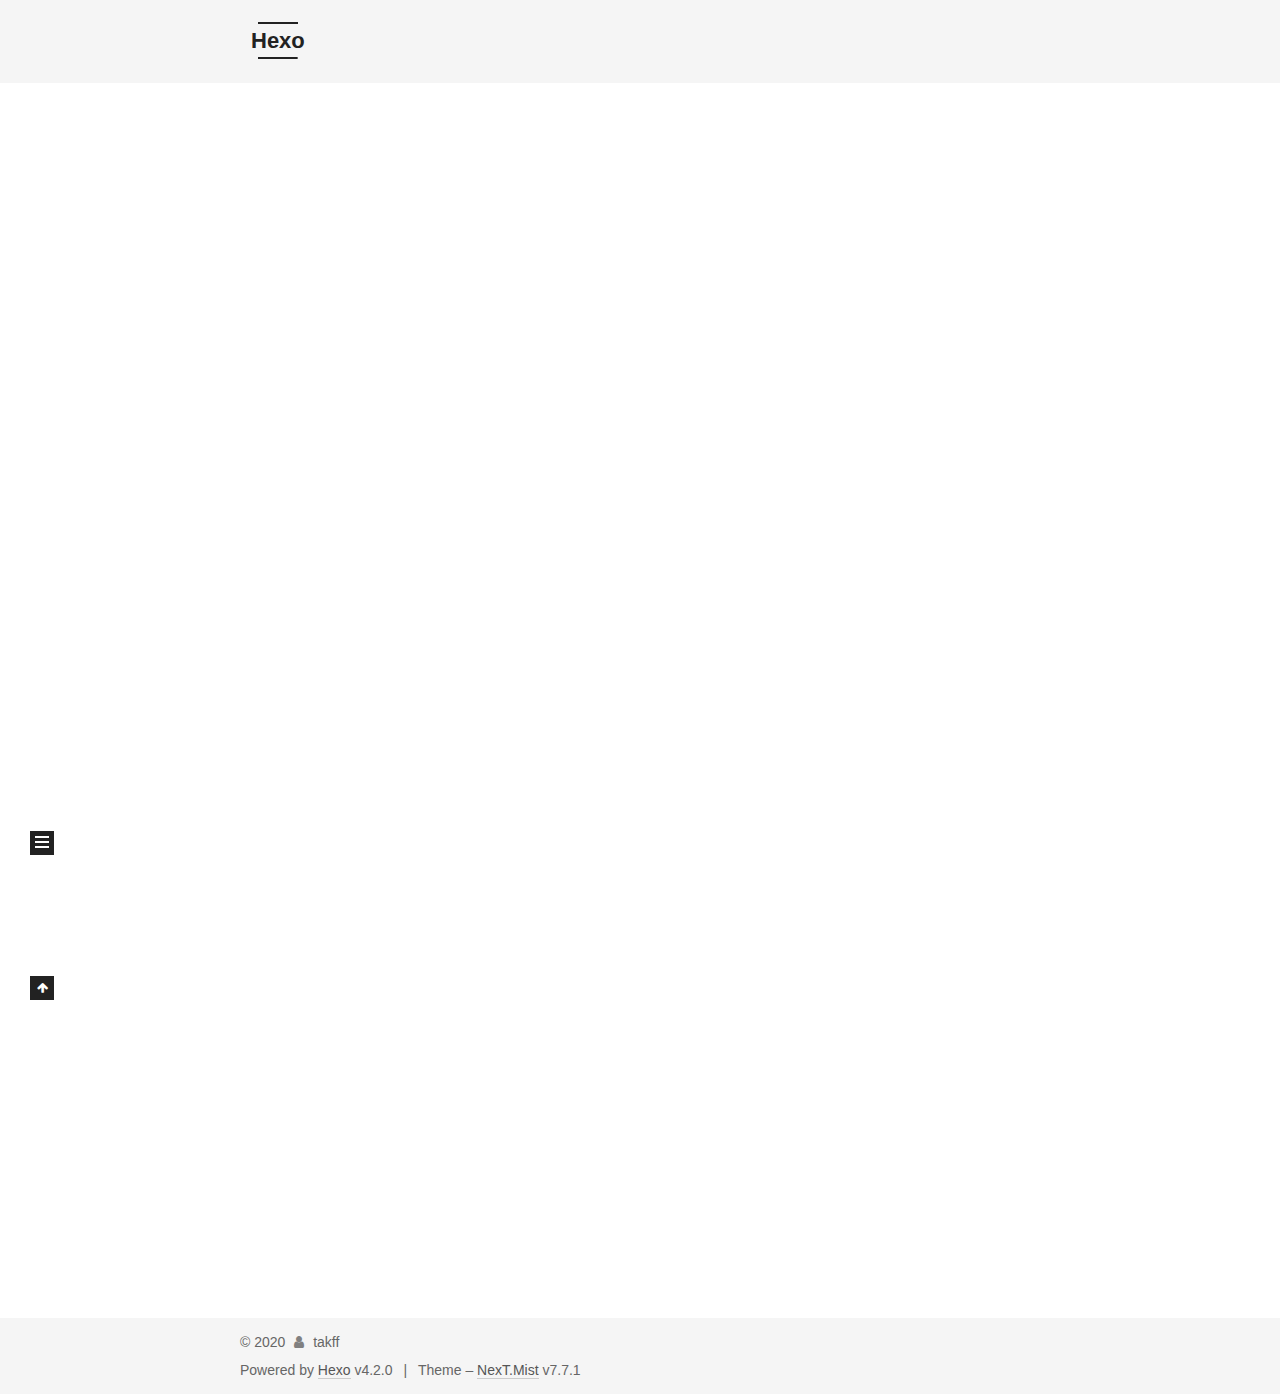
<file: index.html>
<!DOCTYPE html>
<html lang="en">
<head>
  <meta charset="UTF-8">
<meta name="viewport" content="width=device-width, initial-scale=1, maximum-scale=2">
<meta name="theme-color" content="#222">
<meta name="generator" content="Hexo 4.2.0">
  <link rel="apple-touch-icon" sizes="180x180" href="/images/apple-touch-icon-next.png">
  <link rel="icon" type="image/png" sizes="32x32" href="/images/favicon-32x32-next.png">
  <link rel="icon" type="image/png" sizes="16x16" href="/images/favicon-16x16-next.png">
  <link rel="mask-icon" href="/images/logo.svg" color="#222">

<link rel="stylesheet" href="/css/main.css">


<link rel="stylesheet" href="/lib/font-awesome/css/font-awesome.min.css">

<script id="hexo-configurations">
    var NexT = window.NexT || {};
    var CONFIG = {"hostname":"takff.github.io","root":"/","scheme":"Mist","version":"7.7.1","exturl":false,"sidebar":{"position":"left","display":"post","padding":18,"offset":12,"onmobile":false},"copycode":{"enable":false,"show_result":false,"style":null},"back2top":{"enable":true,"sidebar":false,"scrollpercent":false},"bookmark":{"enable":false,"color":"#222","save":"auto"},"fancybox":false,"mediumzoom":false,"lazyload":false,"pangu":false,"comments":{"style":"tabs","active":null,"storage":true,"lazyload":false,"nav":null},"algolia":{"hits":{"per_page":10},"labels":{"input_placeholder":"Search for Posts","hits_empty":"We didn't find any results for the search: ${query}","hits_stats":"${hits} results found in ${time} ms"}},"localsearch":{"enable":false,"trigger":"auto","top_n_per_article":1,"unescape":false,"preload":false},"motion":{"enable":true,"async":false,"transition":{"post_block":"fadeIn","post_header":"slideDownIn","post_body":"slideDownIn","coll_header":"slideLeftIn","sidebar":"slideUpIn"}}};
  </script>

  <meta property="og:type" content="website">
<meta property="og:title" content="Hexo">
<meta property="og:url" content="https://takff.github.io/index.html">
<meta property="og:site_name" content="Hexo">
<meta property="og:locale" content="en_US">
<meta property="article:author" content="takff">
<meta name="twitter:card" content="summary">

<link rel="canonical" href="https://takff.github.io/">


<script id="page-configurations">
  // https://hexo.io/docs/variables.html
  CONFIG.page = {
    sidebar: "",
    isHome: true,
    isPost: false
  };
</script>

  <title>Hexo</title>
  






  <noscript>
  <style>
  .use-motion .brand,
  .use-motion .menu-item,
  .sidebar-inner,
  .use-motion .post-block,
  .use-motion .pagination,
  .use-motion .comments,
  .use-motion .post-header,
  .use-motion .post-body,
  .use-motion .collection-header { opacity: initial; }

  .use-motion .site-title,
  .use-motion .site-subtitle {
    opacity: initial;
    top: initial;
  }

  .use-motion .logo-line-before i { left: initial; }
  .use-motion .logo-line-after i { right: initial; }
  </style>
</noscript>

</head>

<body itemscope itemtype="http://schema.org/WebPage">
  <div class="container use-motion">
    <div class="headband"></div>

    <header class="header" itemscope itemtype="http://schema.org/WPHeader">
      <div class="header-inner"><div class="site-brand-container">
  <div class="site-nav-toggle">
    <div class="toggle" aria-label="Toggle navigation bar">
      <span class="toggle-line toggle-line-first"></span>
      <span class="toggle-line toggle-line-middle"></span>
      <span class="toggle-line toggle-line-last"></span>
    </div>
  </div>

  <div class="site-meta">

    <div>
      <a href="/" class="brand" rel="start">
        <span class="logo-line-before"><i></i></span>
        <span class="site-title">Hexo</span>
        <span class="logo-line-after"><i></i></span>
      </a>
    </div>
  </div>

  <div class="site-nav-right"></div>
</div>


<nav class="site-nav">
  
  <ul id="menu" class="menu">
        <li class="menu-item menu-item-home">

    <a href="/" rel="section"><i class="fa fa-fw fa-home"></i>Home</a>

  </li>
        <li class="menu-item menu-item-archives">

    <a href="/archives/" rel="section"><i class="fa fa-fw fa-archive"></i>Archives</a>

  </li>
  </ul>

</nav>
</div>
    </header>

    
  <div class="back-to-top">
    <i class="fa fa-arrow-up"></i>
    <span>0%</span>
  </div>


    <main class="main">
      <div class="main-inner">
        <div class="content-wrap">
          

          <div class="content">
            

  <div class="posts-expand">
        
  
  
  <article itemscope itemtype="http://schema.org/Article" class="post-block home" lang="en">
    <link itemprop="mainEntityOfPage" href="https://takff.github.io/2020/02/22/hello-world/">

    <span hidden itemprop="author" itemscope itemtype="http://schema.org/Person">
      <meta itemprop="image" content="/images/avatar.gif">
      <meta itemprop="name" content="takff">
      <meta itemprop="description" content="">
    </span>

    <span hidden itemprop="publisher" itemscope itemtype="http://schema.org/Organization">
      <meta itemprop="name" content="Hexo">
    </span>
      <header class="post-header">
        <h1 class="post-title" itemprop="name headline">
          
            <a href="/2020/02/22/hello-world/" class="post-title-link" itemprop="url">Hello World</a>
        </h1>

        <div class="post-meta">
            <span class="post-meta-item">
              <span class="post-meta-item-icon">
                <i class="fa fa-calendar-o"></i>
              </span>
              <span class="post-meta-item-text">Posted on</span>
              

              <time title="Created: 2020-02-22 11:40:18 / Modified: 11:57:54" itemprop="dateCreated datePublished" datetime="2020-02-22T11:40:18+08:00">2020-02-22</time>
            </span>

          

        </div>
      </header>

    
    
    
    <div class="post-body" itemprop="articleBody">

      
          <p>Welcome to <a href="https://hexo.io/" target="_blank" rel="noopener">Hexo</a>! This is your very first post. Check <a href="https://hexo.io/docs/" target="_blank" rel="noopener">documentation</a> for more info. If you get any problems when using Hexo, you can find the answer in <a href="https://hexo.io/docs/troubleshooting.html" target="_blank" rel="noopener">troubleshooting</a> or you can ask me on <a href="https://github.com/hexojs/hexo/issues" target="_blank" rel="noopener">GitHub</a>.</p>
<h2 id="Hello，Hexo，My-康税"><a href="#Hello，Hexo，My-康税" class="headerlink" title="Hello，Hexo，My 康税"></a>Hello，Hexo，My 康税</h2><h2 id="Quick-Start"><a href="#Quick-Start" class="headerlink" title="Quick Start"></a>Quick Start</h2><h3 id="Create-a-new-post"><a href="#Create-a-new-post" class="headerlink" title="Create a new post"></a>Create a new post</h3><figure class="highlight bash"><table><tr><td class="gutter"><pre><span class="line">1</span><br></pre></td><td class="code"><pre><span class="line">$ hexo new <span class="string">"My New Post"</span></span><br></pre></td></tr></table></figure>

<p>More info: <a href="https://hexo.io/docs/writing.html" target="_blank" rel="noopener">Writing</a></p>
<h3 id="Run-server"><a href="#Run-server" class="headerlink" title="Run server"></a>Run server</h3><figure class="highlight bash"><table><tr><td class="gutter"><pre><span class="line">1</span><br></pre></td><td class="code"><pre><span class="line">$ hexo server</span><br></pre></td></tr></table></figure>

<p>More info: <a href="https://hexo.io/docs/server.html" target="_blank" rel="noopener">Server</a></p>
<h3 id="Generate-static-files"><a href="#Generate-static-files" class="headerlink" title="Generate static files"></a>Generate static files</h3><figure class="highlight bash"><table><tr><td class="gutter"><pre><span class="line">1</span><br></pre></td><td class="code"><pre><span class="line">$ hexo generate</span><br></pre></td></tr></table></figure>

<p>More info: <a href="https://hexo.io/docs/generating.html" target="_blank" rel="noopener">Generating</a></p>
<h3 id="Deploy-to-remote-sites"><a href="#Deploy-to-remote-sites" class="headerlink" title="Deploy to remote sites"></a>Deploy to remote sites</h3><figure class="highlight bash"><table><tr><td class="gutter"><pre><span class="line">1</span><br></pre></td><td class="code"><pre><span class="line">$ hexo deploy</span><br></pre></td></tr></table></figure>

<p>More info: <a href="https://hexo.io/docs/one-command-deployment.html" target="_blank" rel="noopener">Deployment</a></p>

      
    </div>

    
    
    
      <footer class="post-footer">
        <div class="post-eof"></div>
      </footer>
  </article>
  
  
  

  </div>

  



          </div>
          

<script>
  window.addEventListener('tabs:register', () => {
    let activeClass = CONFIG.comments.activeClass;
    if (CONFIG.comments.storage) {
      activeClass = localStorage.getItem('comments_active') || activeClass;
    }
    if (activeClass) {
      let activeTab = document.querySelector(`a[href="#comment-${activeClass}"]`);
      if (activeTab) {
        activeTab.click();
      }
    }
  });
  if (CONFIG.comments.storage) {
    window.addEventListener('tabs:click', event => {
      if (!event.target.matches('.tabs-comment .tab-content .tab-pane')) return;
      let commentClass = event.target.classList[1];
      localStorage.setItem('comments_active', commentClass);
    });
  }
</script>

        </div>
          
  
  <div class="toggle sidebar-toggle">
    <span class="toggle-line toggle-line-first"></span>
    <span class="toggle-line toggle-line-middle"></span>
    <span class="toggle-line toggle-line-last"></span>
  </div>

  <aside class="sidebar">
    <div class="sidebar-inner">

      <ul class="sidebar-nav motion-element">
        <li class="sidebar-nav-toc">
          Table of Contents
        </li>
        <li class="sidebar-nav-overview">
          Overview
        </li>
      </ul>

      <!--noindex-->
      <div class="post-toc-wrap sidebar-panel">
      </div>
      <!--/noindex-->

      <div class="site-overview-wrap sidebar-panel">
        <div class="site-author motion-element" itemprop="author" itemscope itemtype="http://schema.org/Person">
  <p class="site-author-name" itemprop="name">takff</p>
  <div class="site-description" itemprop="description"></div>
</div>
<div class="site-state-wrap motion-element">
  <nav class="site-state">
      <div class="site-state-item site-state-posts">
          <a href="/archives/">
        
          <span class="site-state-item-count">1</span>
          <span class="site-state-item-name">posts</span>
        </a>
      </div>
  </nav>
</div>



      </div>

    </div>
  </aside>
  <div id="sidebar-dimmer"></div>


      </div>
    </main>

    <footer class="footer">
      <div class="footer-inner">
        

<div class="copyright">
  
  &copy; 
  <span itemprop="copyrightYear">2020</span>
  <span class="with-love">
    <i class="fa fa-user"></i>
  </span>
  <span class="author" itemprop="copyrightHolder">takff</span>
</div>
  <div class="powered-by">Powered by <a href="https://hexo.io/" class="theme-link" rel="noopener" target="_blank">Hexo</a> v4.2.0
  </div>
  <span class="post-meta-divider">|</span>
  <div class="theme-info">Theme – <a href="https://mist.theme-next.org/" class="theme-link" rel="noopener" target="_blank">NexT.Mist</a> v7.7.1
  </div>

        








      </div>
    </footer>
  </div>

  
  <script src="/lib/anime.min.js"></script>
  <script src="/lib/velocity/velocity.min.js"></script>
  <script src="/lib/velocity/velocity.ui.min.js"></script>

<script src="/js/utils.js"></script>

<script src="/js/motion.js"></script>


<script src="/js/schemes/muse.js"></script>


<script src="/js/next-boot.js"></script>




  















  

  

</body>
</html>
</file>
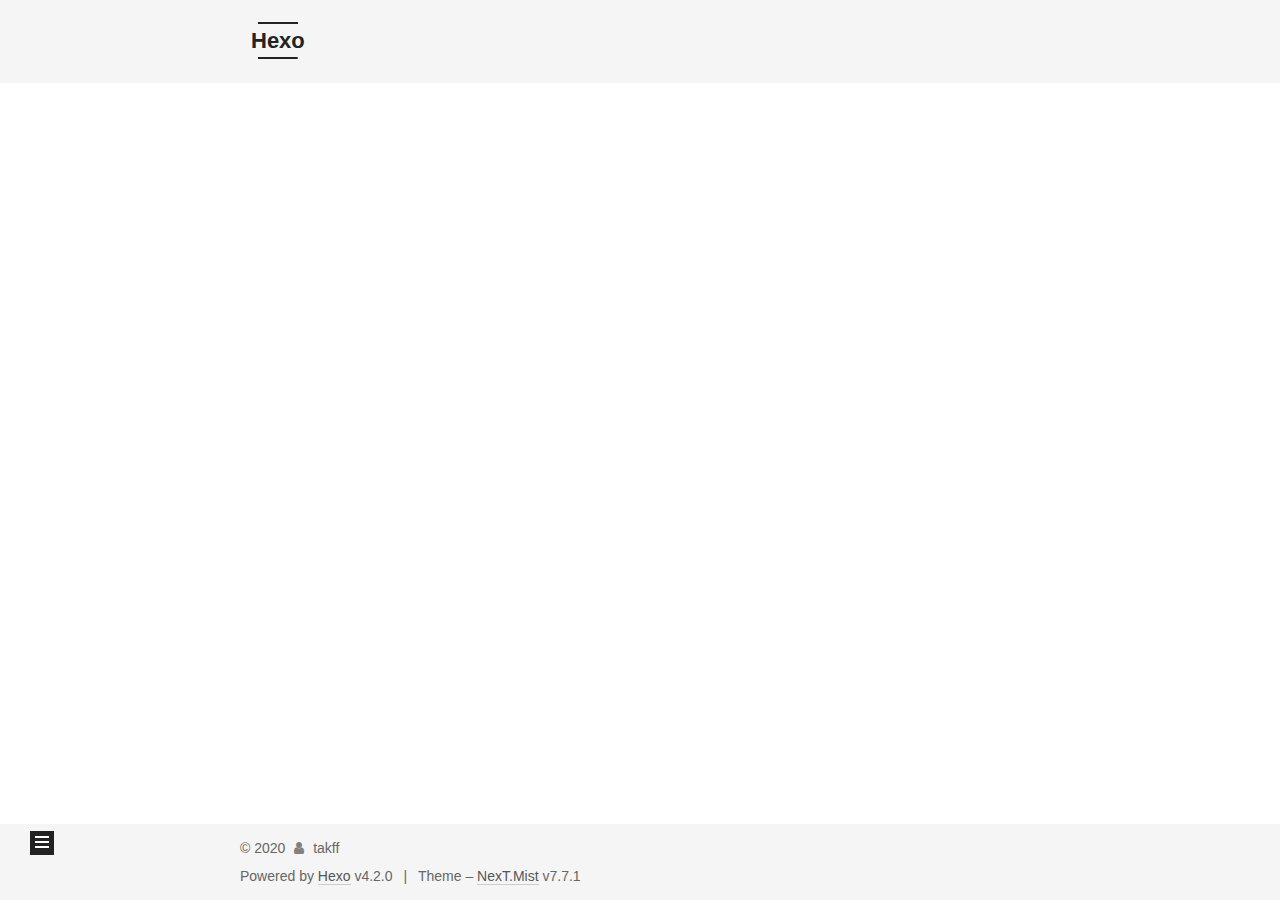
<file: archives/index.html>
<!DOCTYPE html>
<html lang="en">
<head>
  <meta charset="UTF-8">
<meta name="viewport" content="width=device-width, initial-scale=1, maximum-scale=2">
<meta name="theme-color" content="#222">
<meta name="generator" content="Hexo 4.2.0">
  <link rel="apple-touch-icon" sizes="180x180" href="/images/apple-touch-icon-next.png">
  <link rel="icon" type="image/png" sizes="32x32" href="/images/favicon-32x32-next.png">
  <link rel="icon" type="image/png" sizes="16x16" href="/images/favicon-16x16-next.png">
  <link rel="mask-icon" href="/images/logo.svg" color="#222">

<link rel="stylesheet" href="/css/main.css">


<link rel="stylesheet" href="/lib/font-awesome/css/font-awesome.min.css">

<script id="hexo-configurations">
    var NexT = window.NexT || {};
    var CONFIG = {"hostname":"takff.github.io","root":"/","scheme":"Mist","version":"7.7.1","exturl":false,"sidebar":{"position":"left","display":"post","padding":18,"offset":12,"onmobile":false},"copycode":{"enable":false,"show_result":false,"style":null},"back2top":{"enable":true,"sidebar":false,"scrollpercent":false},"bookmark":{"enable":false,"color":"#222","save":"auto"},"fancybox":false,"mediumzoom":false,"lazyload":false,"pangu":false,"comments":{"style":"tabs","active":null,"storage":true,"lazyload":false,"nav":null},"algolia":{"hits":{"per_page":10},"labels":{"input_placeholder":"Search for Posts","hits_empty":"We didn't find any results for the search: ${query}","hits_stats":"${hits} results found in ${time} ms"}},"localsearch":{"enable":false,"trigger":"auto","top_n_per_article":1,"unescape":false,"preload":false},"motion":{"enable":true,"async":false,"transition":{"post_block":"fadeIn","post_header":"slideDownIn","post_body":"slideDownIn","coll_header":"slideLeftIn","sidebar":"slideUpIn"}}};
  </script>

  <meta property="og:type" content="website">
<meta property="og:title" content="Hexo">
<meta property="og:url" content="https://takff.github.io/archives/index.html">
<meta property="og:site_name" content="Hexo">
<meta property="og:locale" content="en_US">
<meta property="article:author" content="takff">
<meta name="twitter:card" content="summary">

<link rel="canonical" href="https://takff.github.io/archives/">


<script id="page-configurations">
  // https://hexo.io/docs/variables.html
  CONFIG.page = {
    sidebar: "",
    isHome: false,
    isPost: false
  };
</script>

  <title>Archive | Hexo</title>
  






  <noscript>
  <style>
  .use-motion .brand,
  .use-motion .menu-item,
  .sidebar-inner,
  .use-motion .post-block,
  .use-motion .pagination,
  .use-motion .comments,
  .use-motion .post-header,
  .use-motion .post-body,
  .use-motion .collection-header { opacity: initial; }

  .use-motion .site-title,
  .use-motion .site-subtitle {
    opacity: initial;
    top: initial;
  }

  .use-motion .logo-line-before i { left: initial; }
  .use-motion .logo-line-after i { right: initial; }
  </style>
</noscript>

</head>

<body itemscope itemtype="http://schema.org/WebPage">
  <div class="container use-motion">
    <div class="headband"></div>

    <header class="header" itemscope itemtype="http://schema.org/WPHeader">
      <div class="header-inner"><div class="site-brand-container">
  <div class="site-nav-toggle">
    <div class="toggle" aria-label="Toggle navigation bar">
      <span class="toggle-line toggle-line-first"></span>
      <span class="toggle-line toggle-line-middle"></span>
      <span class="toggle-line toggle-line-last"></span>
    </div>
  </div>

  <div class="site-meta">

    <div>
      <a href="/" class="brand" rel="start">
        <span class="logo-line-before"><i></i></span>
        <span class="site-title">Hexo</span>
        <span class="logo-line-after"><i></i></span>
      </a>
    </div>
  </div>

  <div class="site-nav-right"></div>
</div>


<nav class="site-nav">
  
  <ul id="menu" class="menu">
        <li class="menu-item menu-item-home">

    <a href="/" rel="section"><i class="fa fa-fw fa-home"></i>Home</a>

  </li>
        <li class="menu-item menu-item-archives">

    <a href="/archives/" rel="section"><i class="fa fa-fw fa-archive"></i>Archives</a>

  </li>
  </ul>

</nav>
</div>
    </header>

    
  <div class="back-to-top">
    <i class="fa fa-arrow-up"></i>
    <span>0%</span>
  </div>


    <main class="main">
      <div class="main-inner">
        <div class="content-wrap">
          

          <div class="content">
            

  
  
  
  <div class="post-block">
    <div class="posts-collapse">
      <div class="collection-title">
        <span class="collection-header">Um..! 1 post. Keep on posting.</span>
      </div>

      
    <div class="collection-year">
      <h1 class="collection-header">2020</h1>
    </div>

  <article itemscope itemtype="http://schema.org/Article">
    <header class="post-header">

      <div class="post-meta">
        <time itemprop="dateCreated"
              datetime="2020-02-22T11:40:18+08:00"
              content="2020-02-22">
          02-22
        </time>
      </div>

      <h2 class="post-title">
          <a class="post-title-link" href="/2020/02/22/hello-world/" itemprop="url">
            <span itemprop="name">Hello World</span>
          </a>
      </h2>

    </header>
  </article>


    </div>
  </div>
  
  
  

  



          </div>
          

<script>
  window.addEventListener('tabs:register', () => {
    let activeClass = CONFIG.comments.activeClass;
    if (CONFIG.comments.storage) {
      activeClass = localStorage.getItem('comments_active') || activeClass;
    }
    if (activeClass) {
      let activeTab = document.querySelector(`a[href="#comment-${activeClass}"]`);
      if (activeTab) {
        activeTab.click();
      }
    }
  });
  if (CONFIG.comments.storage) {
    window.addEventListener('tabs:click', event => {
      if (!event.target.matches('.tabs-comment .tab-content .tab-pane')) return;
      let commentClass = event.target.classList[1];
      localStorage.setItem('comments_active', commentClass);
    });
  }
</script>

        </div>
          
  
  <div class="toggle sidebar-toggle">
    <span class="toggle-line toggle-line-first"></span>
    <span class="toggle-line toggle-line-middle"></span>
    <span class="toggle-line toggle-line-last"></span>
  </div>

  <aside class="sidebar">
    <div class="sidebar-inner">

      <ul class="sidebar-nav motion-element">
        <li class="sidebar-nav-toc">
          Table of Contents
        </li>
        <li class="sidebar-nav-overview">
          Overview
        </li>
      </ul>

      <!--noindex-->
      <div class="post-toc-wrap sidebar-panel">
      </div>
      <!--/noindex-->

      <div class="site-overview-wrap sidebar-panel">
        <div class="site-author motion-element" itemprop="author" itemscope itemtype="http://schema.org/Person">
  <p class="site-author-name" itemprop="name">takff</p>
  <div class="site-description" itemprop="description"></div>
</div>
<div class="site-state-wrap motion-element">
  <nav class="site-state">
      <div class="site-state-item site-state-posts">
          <a href="/archives/">
        
          <span class="site-state-item-count">1</span>
          <span class="site-state-item-name">posts</span>
        </a>
      </div>
  </nav>
</div>



      </div>

    </div>
  </aside>
  <div id="sidebar-dimmer"></div>


      </div>
    </main>

    <footer class="footer">
      <div class="footer-inner">
        

<div class="copyright">
  
  &copy; 
  <span itemprop="copyrightYear">2020</span>
  <span class="with-love">
    <i class="fa fa-user"></i>
  </span>
  <span class="author" itemprop="copyrightHolder">takff</span>
</div>
  <div class="powered-by">Powered by <a href="https://hexo.io/" class="theme-link" rel="noopener" target="_blank">Hexo</a> v4.2.0
  </div>
  <span class="post-meta-divider">|</span>
  <div class="theme-info">Theme – <a href="https://mist.theme-next.org/" class="theme-link" rel="noopener" target="_blank">NexT.Mist</a> v7.7.1
  </div>

        








      </div>
    </footer>
  </div>

  
  <script src="/lib/anime.min.js"></script>
  <script src="/lib/velocity/velocity.min.js"></script>
  <script src="/lib/velocity/velocity.ui.min.js"></script>

<script src="/js/utils.js"></script>

<script src="/js/motion.js"></script>


<script src="/js/schemes/muse.js"></script>


<script src="/js/next-boot.js"></script>




  















  

  

</body>
</html>
</file>
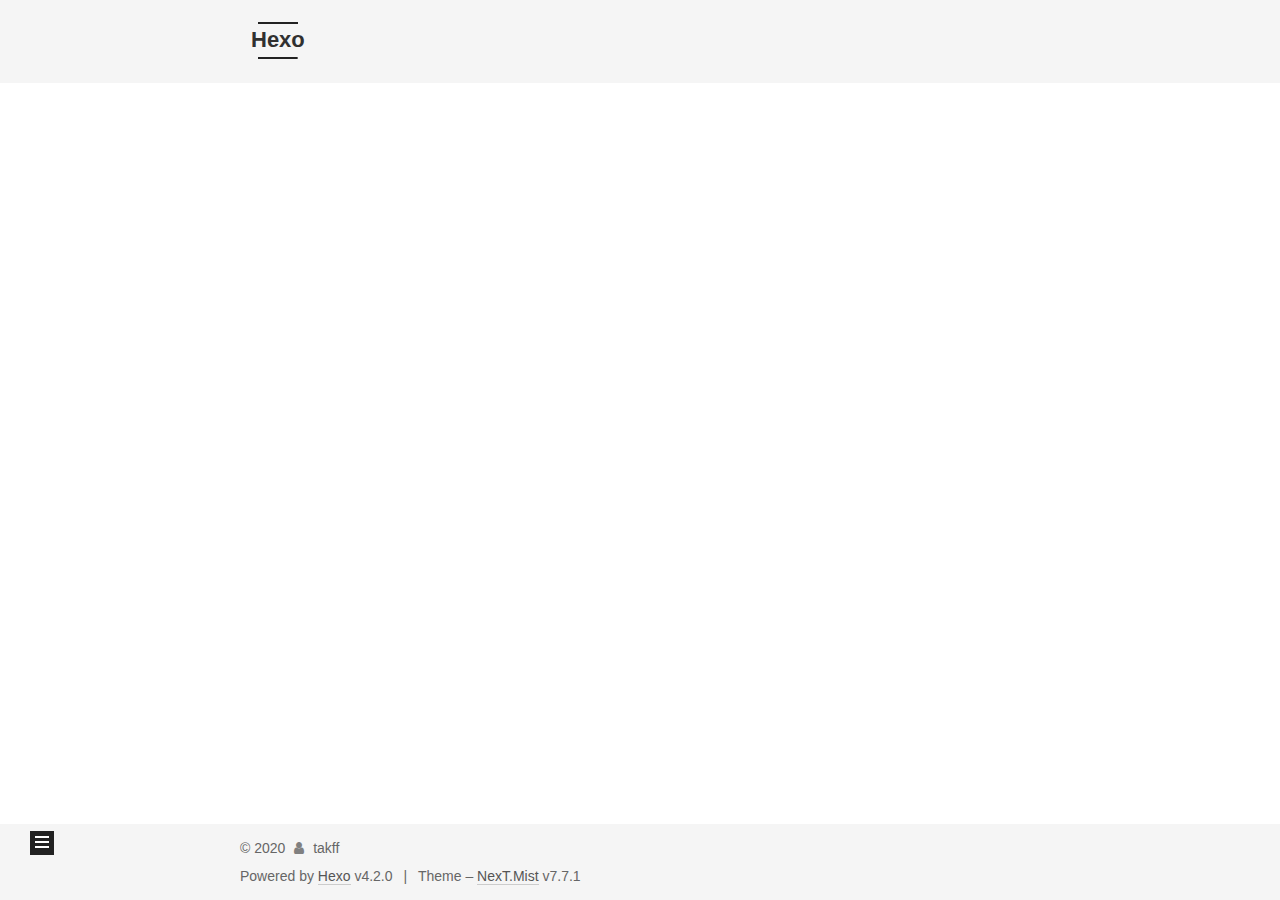
<file: archives/2020/index.html>
<!DOCTYPE html>
<html lang="en">
<head>
  <meta charset="UTF-8">
<meta name="viewport" content="width=device-width, initial-scale=1, maximum-scale=2">
<meta name="theme-color" content="#222">
<meta name="generator" content="Hexo 4.2.0">
  <link rel="apple-touch-icon" sizes="180x180" href="/images/apple-touch-icon-next.png">
  <link rel="icon" type="image/png" sizes="32x32" href="/images/favicon-32x32-next.png">
  <link rel="icon" type="image/png" sizes="16x16" href="/images/favicon-16x16-next.png">
  <link rel="mask-icon" href="/images/logo.svg" color="#222">

<link rel="stylesheet" href="/css/main.css">


<link rel="stylesheet" href="/lib/font-awesome/css/font-awesome.min.css">

<script id="hexo-configurations">
    var NexT = window.NexT || {};
    var CONFIG = {"hostname":"takff.github.io","root":"/","scheme":"Mist","version":"7.7.1","exturl":false,"sidebar":{"position":"left","display":"post","padding":18,"offset":12,"onmobile":false},"copycode":{"enable":false,"show_result":false,"style":null},"back2top":{"enable":true,"sidebar":false,"scrollpercent":false},"bookmark":{"enable":false,"color":"#222","save":"auto"},"fancybox":false,"mediumzoom":false,"lazyload":false,"pangu":false,"comments":{"style":"tabs","active":null,"storage":true,"lazyload":false,"nav":null},"algolia":{"hits":{"per_page":10},"labels":{"input_placeholder":"Search for Posts","hits_empty":"We didn't find any results for the search: ${query}","hits_stats":"${hits} results found in ${time} ms"}},"localsearch":{"enable":false,"trigger":"auto","top_n_per_article":1,"unescape":false,"preload":false},"motion":{"enable":true,"async":false,"transition":{"post_block":"fadeIn","post_header":"slideDownIn","post_body":"slideDownIn","coll_header":"slideLeftIn","sidebar":"slideUpIn"}}};
  </script>

  <meta property="og:type" content="website">
<meta property="og:title" content="Hexo">
<meta property="og:url" content="https://takff.github.io/archives/2020/index.html">
<meta property="og:site_name" content="Hexo">
<meta property="og:locale" content="en_US">
<meta property="article:author" content="takff">
<meta name="twitter:card" content="summary">

<link rel="canonical" href="https://takff.github.io/archives/2020/">


<script id="page-configurations">
  // https://hexo.io/docs/variables.html
  CONFIG.page = {
    sidebar: "",
    isHome: false,
    isPost: false
  };
</script>

  <title>Archive | Hexo</title>
  






  <noscript>
  <style>
  .use-motion .brand,
  .use-motion .menu-item,
  .sidebar-inner,
  .use-motion .post-block,
  .use-motion .pagination,
  .use-motion .comments,
  .use-motion .post-header,
  .use-motion .post-body,
  .use-motion .collection-header { opacity: initial; }

  .use-motion .site-title,
  .use-motion .site-subtitle {
    opacity: initial;
    top: initial;
  }

  .use-motion .logo-line-before i { left: initial; }
  .use-motion .logo-line-after i { right: initial; }
  </style>
</noscript>

</head>

<body itemscope itemtype="http://schema.org/WebPage">
  <div class="container use-motion">
    <div class="headband"></div>

    <header class="header" itemscope itemtype="http://schema.org/WPHeader">
      <div class="header-inner"><div class="site-brand-container">
  <div class="site-nav-toggle">
    <div class="toggle" aria-label="Toggle navigation bar">
      <span class="toggle-line toggle-line-first"></span>
      <span class="toggle-line toggle-line-middle"></span>
      <span class="toggle-line toggle-line-last"></span>
    </div>
  </div>

  <div class="site-meta">

    <div>
      <a href="/" class="brand" rel="start">
        <span class="logo-line-before"><i></i></span>
        <span class="site-title">Hexo</span>
        <span class="logo-line-after"><i></i></span>
      </a>
    </div>
  </div>

  <div class="site-nav-right"></div>
</div>


<nav class="site-nav">
  
  <ul id="menu" class="menu">
        <li class="menu-item menu-item-home">

    <a href="/" rel="section"><i class="fa fa-fw fa-home"></i>Home</a>

  </li>
        <li class="menu-item menu-item-archives">

    <a href="/archives/" rel="section"><i class="fa fa-fw fa-archive"></i>Archives</a>

  </li>
  </ul>

</nav>
</div>
    </header>

    
  <div class="back-to-top">
    <i class="fa fa-arrow-up"></i>
    <span>0%</span>
  </div>


    <main class="main">
      <div class="main-inner">
        <div class="content-wrap">
          

          <div class="content">
            

  
  
  
  <div class="post-block">
    <div class="posts-collapse">
      <div class="collection-title">
        <span class="collection-header">Um..! 1 post. Keep on posting.</span>
      </div>

      
    <div class="collection-year">
      <h1 class="collection-header">2020</h1>
    </div>

  <article itemscope itemtype="http://schema.org/Article">
    <header class="post-header">

      <div class="post-meta">
        <time itemprop="dateCreated"
              datetime="2020-02-22T11:40:18+08:00"
              content="2020-02-22">
          02-22
        </time>
      </div>

      <h2 class="post-title">
          <a class="post-title-link" href="/2020/02/22/hello-world/" itemprop="url">
            <span itemprop="name">Hello World</span>
          </a>
      </h2>

    </header>
  </article>


    </div>
  </div>
  
  
  

  



          </div>
          

<script>
  window.addEventListener('tabs:register', () => {
    let activeClass = CONFIG.comments.activeClass;
    if (CONFIG.comments.storage) {
      activeClass = localStorage.getItem('comments_active') || activeClass;
    }
    if (activeClass) {
      let activeTab = document.querySelector(`a[href="#comment-${activeClass}"]`);
      if (activeTab) {
        activeTab.click();
      }
    }
  });
  if (CONFIG.comments.storage) {
    window.addEventListener('tabs:click', event => {
      if (!event.target.matches('.tabs-comment .tab-content .tab-pane')) return;
      let commentClass = event.target.classList[1];
      localStorage.setItem('comments_active', commentClass);
    });
  }
</script>

        </div>
          
  
  <div class="toggle sidebar-toggle">
    <span class="toggle-line toggle-line-first"></span>
    <span class="toggle-line toggle-line-middle"></span>
    <span class="toggle-line toggle-line-last"></span>
  </div>

  <aside class="sidebar">
    <div class="sidebar-inner">

      <ul class="sidebar-nav motion-element">
        <li class="sidebar-nav-toc">
          Table of Contents
        </li>
        <li class="sidebar-nav-overview">
          Overview
        </li>
      </ul>

      <!--noindex-->
      <div class="post-toc-wrap sidebar-panel">
      </div>
      <!--/noindex-->

      <div class="site-overview-wrap sidebar-panel">
        <div class="site-author motion-element" itemprop="author" itemscope itemtype="http://schema.org/Person">
  <p class="site-author-name" itemprop="name">takff</p>
  <div class="site-description" itemprop="description"></div>
</div>
<div class="site-state-wrap motion-element">
  <nav class="site-state">
      <div class="site-state-item site-state-posts">
          <a href="/archives/">
        
          <span class="site-state-item-count">1</span>
          <span class="site-state-item-name">posts</span>
        </a>
      </div>
  </nav>
</div>



      </div>

    </div>
  </aside>
  <div id="sidebar-dimmer"></div>


      </div>
    </main>

    <footer class="footer">
      <div class="footer-inner">
        

<div class="copyright">
  
  &copy; 
  <span itemprop="copyrightYear">2020</span>
  <span class="with-love">
    <i class="fa fa-user"></i>
  </span>
  <span class="author" itemprop="copyrightHolder">takff</span>
</div>
  <div class="powered-by">Powered by <a href="https://hexo.io/" class="theme-link" rel="noopener" target="_blank">Hexo</a> v4.2.0
  </div>
  <span class="post-meta-divider">|</span>
  <div class="theme-info">Theme – <a href="https://mist.theme-next.org/" class="theme-link" rel="noopener" target="_blank">NexT.Mist</a> v7.7.1
  </div>

        








      </div>
    </footer>
  </div>

  
  <script src="/lib/anime.min.js"></script>
  <script src="/lib/velocity/velocity.min.js"></script>
  <script src="/lib/velocity/velocity.ui.min.js"></script>

<script src="/js/utils.js"></script>

<script src="/js/motion.js"></script>


<script src="/js/schemes/muse.js"></script>


<script src="/js/next-boot.js"></script>




  















  

  

</body>
</html>
</file>
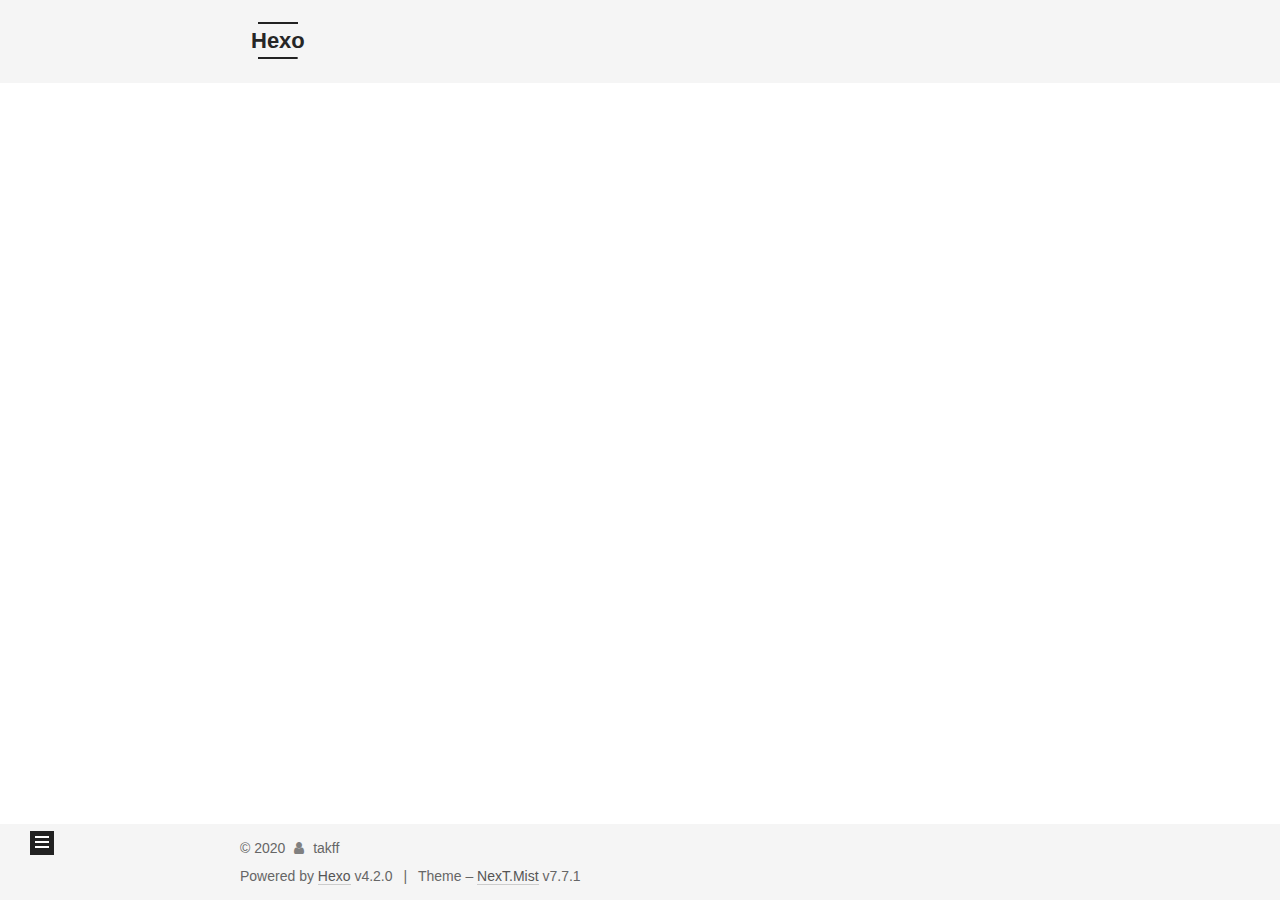
<file: archives/2020/02/index.html>
<!DOCTYPE html>
<html lang="en">
<head>
  <meta charset="UTF-8">
<meta name="viewport" content="width=device-width, initial-scale=1, maximum-scale=2">
<meta name="theme-color" content="#222">
<meta name="generator" content="Hexo 4.2.0">
  <link rel="apple-touch-icon" sizes="180x180" href="/images/apple-touch-icon-next.png">
  <link rel="icon" type="image/png" sizes="32x32" href="/images/favicon-32x32-next.png">
  <link rel="icon" type="image/png" sizes="16x16" href="/images/favicon-16x16-next.png">
  <link rel="mask-icon" href="/images/logo.svg" color="#222">

<link rel="stylesheet" href="/css/main.css">


<link rel="stylesheet" href="/lib/font-awesome/css/font-awesome.min.css">

<script id="hexo-configurations">
    var NexT = window.NexT || {};
    var CONFIG = {"hostname":"takff.github.io","root":"/","scheme":"Mist","version":"7.7.1","exturl":false,"sidebar":{"position":"left","display":"post","padding":18,"offset":12,"onmobile":false},"copycode":{"enable":false,"show_result":false,"style":null},"back2top":{"enable":true,"sidebar":false,"scrollpercent":false},"bookmark":{"enable":false,"color":"#222","save":"auto"},"fancybox":false,"mediumzoom":false,"lazyload":false,"pangu":false,"comments":{"style":"tabs","active":null,"storage":true,"lazyload":false,"nav":null},"algolia":{"hits":{"per_page":10},"labels":{"input_placeholder":"Search for Posts","hits_empty":"We didn't find any results for the search: ${query}","hits_stats":"${hits} results found in ${time} ms"}},"localsearch":{"enable":false,"trigger":"auto","top_n_per_article":1,"unescape":false,"preload":false},"motion":{"enable":true,"async":false,"transition":{"post_block":"fadeIn","post_header":"slideDownIn","post_body":"slideDownIn","coll_header":"slideLeftIn","sidebar":"slideUpIn"}}};
  </script>

  <meta property="og:type" content="website">
<meta property="og:title" content="Hexo">
<meta property="og:url" content="https://takff.github.io/archives/2020/02/index.html">
<meta property="og:site_name" content="Hexo">
<meta property="og:locale" content="en_US">
<meta property="article:author" content="takff">
<meta name="twitter:card" content="summary">

<link rel="canonical" href="https://takff.github.io/archives/2020/02/">


<script id="page-configurations">
  // https://hexo.io/docs/variables.html
  CONFIG.page = {
    sidebar: "",
    isHome: false,
    isPost: false
  };
</script>

  <title>Archive | Hexo</title>
  






  <noscript>
  <style>
  .use-motion .brand,
  .use-motion .menu-item,
  .sidebar-inner,
  .use-motion .post-block,
  .use-motion .pagination,
  .use-motion .comments,
  .use-motion .post-header,
  .use-motion .post-body,
  .use-motion .collection-header { opacity: initial; }

  .use-motion .site-title,
  .use-motion .site-subtitle {
    opacity: initial;
    top: initial;
  }

  .use-motion .logo-line-before i { left: initial; }
  .use-motion .logo-line-after i { right: initial; }
  </style>
</noscript>

</head>

<body itemscope itemtype="http://schema.org/WebPage">
  <div class="container use-motion">
    <div class="headband"></div>

    <header class="header" itemscope itemtype="http://schema.org/WPHeader">
      <div class="header-inner"><div class="site-brand-container">
  <div class="site-nav-toggle">
    <div class="toggle" aria-label="Toggle navigation bar">
      <span class="toggle-line toggle-line-first"></span>
      <span class="toggle-line toggle-line-middle"></span>
      <span class="toggle-line toggle-line-last"></span>
    </div>
  </div>

  <div class="site-meta">

    <div>
      <a href="/" class="brand" rel="start">
        <span class="logo-line-before"><i></i></span>
        <span class="site-title">Hexo</span>
        <span class="logo-line-after"><i></i></span>
      </a>
    </div>
  </div>

  <div class="site-nav-right"></div>
</div>


<nav class="site-nav">
  
  <ul id="menu" class="menu">
        <li class="menu-item menu-item-home">

    <a href="/" rel="section"><i class="fa fa-fw fa-home"></i>Home</a>

  </li>
        <li class="menu-item menu-item-archives">

    <a href="/archives/" rel="section"><i class="fa fa-fw fa-archive"></i>Archives</a>

  </li>
  </ul>

</nav>
</div>
    </header>

    
  <div class="back-to-top">
    <i class="fa fa-arrow-up"></i>
    <span>0%</span>
  </div>


    <main class="main">
      <div class="main-inner">
        <div class="content-wrap">
          

          <div class="content">
            

  
  
  
  <div class="post-block">
    <div class="posts-collapse">
      <div class="collection-title">
        <span class="collection-header">Um..! 1 post. Keep on posting.</span>
      </div>

      
    <div class="collection-year">
      <h1 class="collection-header">2020</h1>
    </div>

  <article itemscope itemtype="http://schema.org/Article">
    <header class="post-header">

      <div class="post-meta">
        <time itemprop="dateCreated"
              datetime="2020-02-22T11:40:18+08:00"
              content="2020-02-22">
          02-22
        </time>
      </div>

      <h2 class="post-title">
          <a class="post-title-link" href="/2020/02/22/hello-world/" itemprop="url">
            <span itemprop="name">Hello World</span>
          </a>
      </h2>

    </header>
  </article>


    </div>
  </div>
  
  
  

  



          </div>
          

<script>
  window.addEventListener('tabs:register', () => {
    let activeClass = CONFIG.comments.activeClass;
    if (CONFIG.comments.storage) {
      activeClass = localStorage.getItem('comments_active') || activeClass;
    }
    if (activeClass) {
      let activeTab = document.querySelector(`a[href="#comment-${activeClass}"]`);
      if (activeTab) {
        activeTab.click();
      }
    }
  });
  if (CONFIG.comments.storage) {
    window.addEventListener('tabs:click', event => {
      if (!event.target.matches('.tabs-comment .tab-content .tab-pane')) return;
      let commentClass = event.target.classList[1];
      localStorage.setItem('comments_active', commentClass);
    });
  }
</script>

        </div>
          
  
  <div class="toggle sidebar-toggle">
    <span class="toggle-line toggle-line-first"></span>
    <span class="toggle-line toggle-line-middle"></span>
    <span class="toggle-line toggle-line-last"></span>
  </div>

  <aside class="sidebar">
    <div class="sidebar-inner">

      <ul class="sidebar-nav motion-element">
        <li class="sidebar-nav-toc">
          Table of Contents
        </li>
        <li class="sidebar-nav-overview">
          Overview
        </li>
      </ul>

      <!--noindex-->
      <div class="post-toc-wrap sidebar-panel">
      </div>
      <!--/noindex-->

      <div class="site-overview-wrap sidebar-panel">
        <div class="site-author motion-element" itemprop="author" itemscope itemtype="http://schema.org/Person">
  <p class="site-author-name" itemprop="name">takff</p>
  <div class="site-description" itemprop="description"></div>
</div>
<div class="site-state-wrap motion-element">
  <nav class="site-state">
      <div class="site-state-item site-state-posts">
          <a href="/archives/">
        
          <span class="site-state-item-count">1</span>
          <span class="site-state-item-name">posts</span>
        </a>
      </div>
  </nav>
</div>



      </div>

    </div>
  </aside>
  <div id="sidebar-dimmer"></div>


      </div>
    </main>

    <footer class="footer">
      <div class="footer-inner">
        

<div class="copyright">
  
  &copy; 
  <span itemprop="copyrightYear">2020</span>
  <span class="with-love">
    <i class="fa fa-user"></i>
  </span>
  <span class="author" itemprop="copyrightHolder">takff</span>
</div>
  <div class="powered-by">Powered by <a href="https://hexo.io/" class="theme-link" rel="noopener" target="_blank">Hexo</a> v4.2.0
  </div>
  <span class="post-meta-divider">|</span>
  <div class="theme-info">Theme – <a href="https://mist.theme-next.org/" class="theme-link" rel="noopener" target="_blank">NexT.Mist</a> v7.7.1
  </div>

        








      </div>
    </footer>
  </div>

  
  <script src="/lib/anime.min.js"></script>
  <script src="/lib/velocity/velocity.min.js"></script>
  <script src="/lib/velocity/velocity.ui.min.js"></script>

<script src="/js/utils.js"></script>

<script src="/js/motion.js"></script>


<script src="/js/schemes/muse.js"></script>


<script src="/js/next-boot.js"></script>




  















  

  

</body>
</html>
</file>
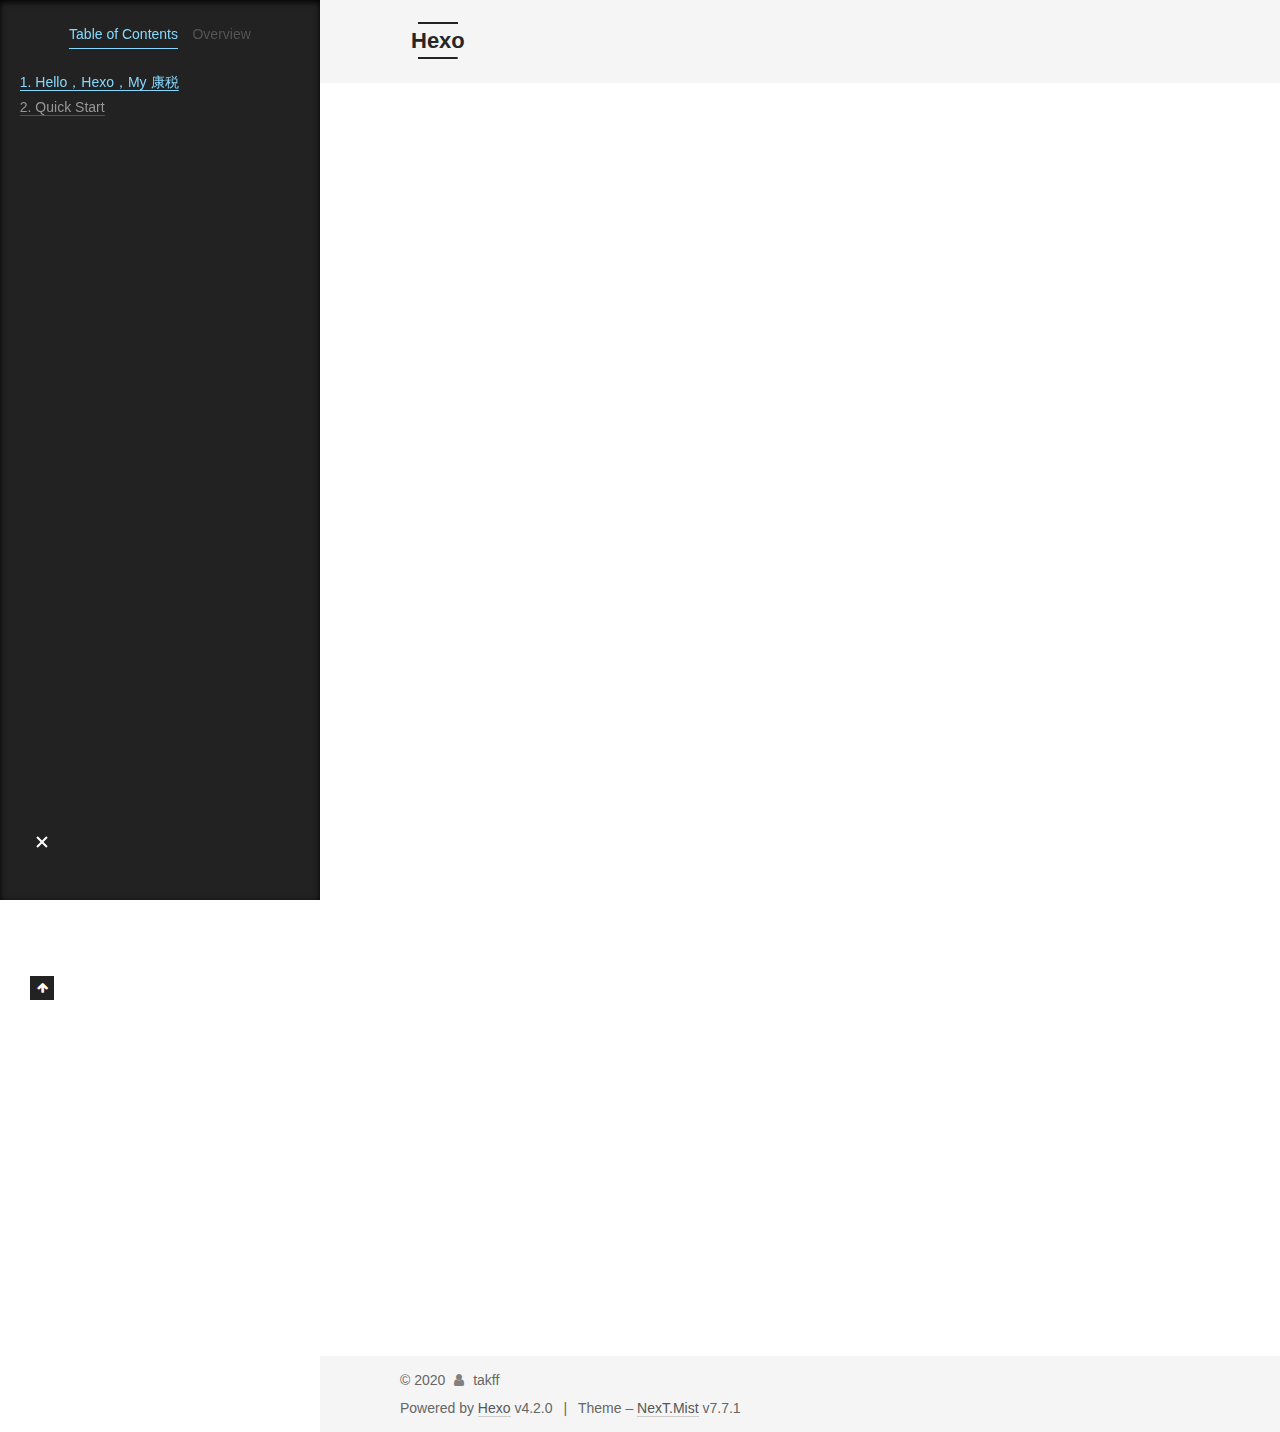
<file: 2020/02/22/hello-world/index.html>
<!DOCTYPE html>
<html lang="en">
<head>
  <meta charset="UTF-8">
<meta name="viewport" content="width=device-width, initial-scale=1, maximum-scale=2">
<meta name="theme-color" content="#222">
<meta name="generator" content="Hexo 4.2.0">
  <link rel="apple-touch-icon" sizes="180x180" href="/images/apple-touch-icon-next.png">
  <link rel="icon" type="image/png" sizes="32x32" href="/images/favicon-32x32-next.png">
  <link rel="icon" type="image/png" sizes="16x16" href="/images/favicon-16x16-next.png">
  <link rel="mask-icon" href="/images/logo.svg" color="#222">

<link rel="stylesheet" href="/css/main.css">


<link rel="stylesheet" href="/lib/font-awesome/css/font-awesome.min.css">

<script id="hexo-configurations">
    var NexT = window.NexT || {};
    var CONFIG = {"hostname":"takff.github.io","root":"/","scheme":"Mist","version":"7.7.1","exturl":false,"sidebar":{"position":"left","display":"post","padding":18,"offset":12,"onmobile":false},"copycode":{"enable":false,"show_result":false,"style":null},"back2top":{"enable":true,"sidebar":false,"scrollpercent":false},"bookmark":{"enable":false,"color":"#222","save":"auto"},"fancybox":false,"mediumzoom":false,"lazyload":false,"pangu":false,"comments":{"style":"tabs","active":null,"storage":true,"lazyload":false,"nav":null},"algolia":{"hits":{"per_page":10},"labels":{"input_placeholder":"Search for Posts","hits_empty":"We didn't find any results for the search: ${query}","hits_stats":"${hits} results found in ${time} ms"}},"localsearch":{"enable":false,"trigger":"auto","top_n_per_article":1,"unescape":false,"preload":false},"motion":{"enable":true,"async":false,"transition":{"post_block":"fadeIn","post_header":"slideDownIn","post_body":"slideDownIn","coll_header":"slideLeftIn","sidebar":"slideUpIn"}}};
  </script>

  <meta name="description" content="Welcome to Hexo! This is your very first post. Check documentation for more info. If you get any problems when using Hexo, you can find the answer in troubleshooting or you can ask me on GitHub. Hello">
<meta property="og:type" content="article">
<meta property="og:title" content="Hello World">
<meta property="og:url" content="https://takff.github.io/2020/02/22/hello-world/index.html">
<meta property="og:site_name" content="Hexo">
<meta property="og:description" content="Welcome to Hexo! This is your very first post. Check documentation for more info. If you get any problems when using Hexo, you can find the answer in troubleshooting or you can ask me on GitHub. Hello">
<meta property="og:locale" content="en_US">
<meta property="article:published_time" content="2020-02-22T03:40:18.118Z">
<meta property="article:modified_time" content="2020-02-22T03:57:54.861Z">
<meta property="article:author" content="takff">
<meta name="twitter:card" content="summary">

<link rel="canonical" href="https://takff.github.io/2020/02/22/hello-world/">


<script id="page-configurations">
  // https://hexo.io/docs/variables.html
  CONFIG.page = {
    sidebar: "",
    isHome: false,
    isPost: true
  };
</script>

  <title>Hello World | Hexo</title>
  






  <noscript>
  <style>
  .use-motion .brand,
  .use-motion .menu-item,
  .sidebar-inner,
  .use-motion .post-block,
  .use-motion .pagination,
  .use-motion .comments,
  .use-motion .post-header,
  .use-motion .post-body,
  .use-motion .collection-header { opacity: initial; }

  .use-motion .site-title,
  .use-motion .site-subtitle {
    opacity: initial;
    top: initial;
  }

  .use-motion .logo-line-before i { left: initial; }
  .use-motion .logo-line-after i { right: initial; }
  </style>
</noscript>

</head>

<body itemscope itemtype="http://schema.org/WebPage">
  <div class="container use-motion">
    <div class="headband"></div>

    <header class="header" itemscope itemtype="http://schema.org/WPHeader">
      <div class="header-inner"><div class="site-brand-container">
  <div class="site-nav-toggle">
    <div class="toggle" aria-label="Toggle navigation bar">
      <span class="toggle-line toggle-line-first"></span>
      <span class="toggle-line toggle-line-middle"></span>
      <span class="toggle-line toggle-line-last"></span>
    </div>
  </div>

  <div class="site-meta">

    <div>
      <a href="/" class="brand" rel="start">
        <span class="logo-line-before"><i></i></span>
        <span class="site-title">Hexo</span>
        <span class="logo-line-after"><i></i></span>
      </a>
    </div>
  </div>

  <div class="site-nav-right"></div>
</div>


<nav class="site-nav">
  
  <ul id="menu" class="menu">
        <li class="menu-item menu-item-home">

    <a href="/" rel="section"><i class="fa fa-fw fa-home"></i>Home</a>

  </li>
        <li class="menu-item menu-item-archives">

    <a href="/archives/" rel="section"><i class="fa fa-fw fa-archive"></i>Archives</a>

  </li>
  </ul>

</nav>
</div>
    </header>

    
  <div class="back-to-top">
    <i class="fa fa-arrow-up"></i>
    <span>0%</span>
  </div>


    <main class="main">
      <div class="main-inner">
        <div class="content-wrap">
          

          <div class="content">
            

  <div class="posts-expand">
      
  
  
  <article itemscope itemtype="http://schema.org/Article" class="post-block " lang="en">
    <link itemprop="mainEntityOfPage" href="https://takff.github.io/2020/02/22/hello-world/">

    <span hidden itemprop="author" itemscope itemtype="http://schema.org/Person">
      <meta itemprop="image" content="/images/avatar.gif">
      <meta itemprop="name" content="takff">
      <meta itemprop="description" content="">
    </span>

    <span hidden itemprop="publisher" itemscope itemtype="http://schema.org/Organization">
      <meta itemprop="name" content="Hexo">
    </span>
      <header class="post-header">
        <h1 class="post-title" itemprop="name headline">
          Hello World
        </h1>

        <div class="post-meta">
            <span class="post-meta-item">
              <span class="post-meta-item-icon">
                <i class="fa fa-calendar-o"></i>
              </span>
              <span class="post-meta-item-text">Posted on</span>
              

              <time title="Created: 2020-02-22 11:40:18 / Modified: 11:57:54" itemprop="dateCreated datePublished" datetime="2020-02-22T11:40:18+08:00">2020-02-22</time>
            </span>

          

        </div>
      </header>

    
    
    
    <div class="post-body" itemprop="articleBody">

      
        <p>Welcome to <a href="https://hexo.io/" target="_blank" rel="noopener">Hexo</a>! This is your very first post. Check <a href="https://hexo.io/docs/" target="_blank" rel="noopener">documentation</a> for more info. If you get any problems when using Hexo, you can find the answer in <a href="https://hexo.io/docs/troubleshooting.html" target="_blank" rel="noopener">troubleshooting</a> or you can ask me on <a href="https://github.com/hexojs/hexo/issues" target="_blank" rel="noopener">GitHub</a>.</p>
<h2 id="Hello，Hexo，My-康税"><a href="#Hello，Hexo，My-康税" class="headerlink" title="Hello，Hexo，My 康税"></a>Hello，Hexo，My 康税</h2><h2 id="Quick-Start"><a href="#Quick-Start" class="headerlink" title="Quick Start"></a>Quick Start</h2><h3 id="Create-a-new-post"><a href="#Create-a-new-post" class="headerlink" title="Create a new post"></a>Create a new post</h3><figure class="highlight bash"><table><tr><td class="gutter"><pre><span class="line">1</span><br></pre></td><td class="code"><pre><span class="line">$ hexo new <span class="string">"My New Post"</span></span><br></pre></td></tr></table></figure>

<p>More info: <a href="https://hexo.io/docs/writing.html" target="_blank" rel="noopener">Writing</a></p>
<h3 id="Run-server"><a href="#Run-server" class="headerlink" title="Run server"></a>Run server</h3><figure class="highlight bash"><table><tr><td class="gutter"><pre><span class="line">1</span><br></pre></td><td class="code"><pre><span class="line">$ hexo server</span><br></pre></td></tr></table></figure>

<p>More info: <a href="https://hexo.io/docs/server.html" target="_blank" rel="noopener">Server</a></p>
<h3 id="Generate-static-files"><a href="#Generate-static-files" class="headerlink" title="Generate static files"></a>Generate static files</h3><figure class="highlight bash"><table><tr><td class="gutter"><pre><span class="line">1</span><br></pre></td><td class="code"><pre><span class="line">$ hexo generate</span><br></pre></td></tr></table></figure>

<p>More info: <a href="https://hexo.io/docs/generating.html" target="_blank" rel="noopener">Generating</a></p>
<h3 id="Deploy-to-remote-sites"><a href="#Deploy-to-remote-sites" class="headerlink" title="Deploy to remote sites"></a>Deploy to remote sites</h3><figure class="highlight bash"><table><tr><td class="gutter"><pre><span class="line">1</span><br></pre></td><td class="code"><pre><span class="line">$ hexo deploy</span><br></pre></td></tr></table></figure>

<p>More info: <a href="https://hexo.io/docs/one-command-deployment.html" target="_blank" rel="noopener">Deployment</a></p>

    </div>

    
    
    

      <footer class="post-footer">

        


        
      </footer>
    
  </article>
  
  
  

  </div>


          </div>
          

<script>
  window.addEventListener('tabs:register', () => {
    let activeClass = CONFIG.comments.activeClass;
    if (CONFIG.comments.storage) {
      activeClass = localStorage.getItem('comments_active') || activeClass;
    }
    if (activeClass) {
      let activeTab = document.querySelector(`a[href="#comment-${activeClass}"]`);
      if (activeTab) {
        activeTab.click();
      }
    }
  });
  if (CONFIG.comments.storage) {
    window.addEventListener('tabs:click', event => {
      if (!event.target.matches('.tabs-comment .tab-content .tab-pane')) return;
      let commentClass = event.target.classList[1];
      localStorage.setItem('comments_active', commentClass);
    });
  }
</script>

        </div>
          
  
  <div class="toggle sidebar-toggle">
    <span class="toggle-line toggle-line-first"></span>
    <span class="toggle-line toggle-line-middle"></span>
    <span class="toggle-line toggle-line-last"></span>
  </div>

  <aside class="sidebar">
    <div class="sidebar-inner">

      <ul class="sidebar-nav motion-element">
        <li class="sidebar-nav-toc">
          Table of Contents
        </li>
        <li class="sidebar-nav-overview">
          Overview
        </li>
      </ul>

      <!--noindex-->
      <div class="post-toc-wrap sidebar-panel">
          <div class="post-toc motion-element"><ol class="nav"><li class="nav-item nav-level-2"><a class="nav-link" href="#Hello，Hexo，My-康税"><span class="nav-number">1.</span> <span class="nav-text">Hello，Hexo，My 康税</span></a></li><li class="nav-item nav-level-2"><a class="nav-link" href="#Quick-Start"><span class="nav-number">2.</span> <span class="nav-text">Quick Start</span></a><ol class="nav-child"><li class="nav-item nav-level-3"><a class="nav-link" href="#Create-a-new-post"><span class="nav-number">2.1.</span> <span class="nav-text">Create a new post</span></a></li><li class="nav-item nav-level-3"><a class="nav-link" href="#Run-server"><span class="nav-number">2.2.</span> <span class="nav-text">Run server</span></a></li><li class="nav-item nav-level-3"><a class="nav-link" href="#Generate-static-files"><span class="nav-number">2.3.</span> <span class="nav-text">Generate static files</span></a></li><li class="nav-item nav-level-3"><a class="nav-link" href="#Deploy-to-remote-sites"><span class="nav-number">2.4.</span> <span class="nav-text">Deploy to remote sites</span></a></li></ol></li></ol></div>
      </div>
      <!--/noindex-->

      <div class="site-overview-wrap sidebar-panel">
        <div class="site-author motion-element" itemprop="author" itemscope itemtype="http://schema.org/Person">
  <p class="site-author-name" itemprop="name">takff</p>
  <div class="site-description" itemprop="description"></div>
</div>
<div class="site-state-wrap motion-element">
  <nav class="site-state">
      <div class="site-state-item site-state-posts">
          <a href="/archives/">
        
          <span class="site-state-item-count">1</span>
          <span class="site-state-item-name">posts</span>
        </a>
      </div>
  </nav>
</div>



      </div>

    </div>
  </aside>
  <div id="sidebar-dimmer"></div>


      </div>
    </main>

    <footer class="footer">
      <div class="footer-inner">
        

<div class="copyright">
  
  &copy; 
  <span itemprop="copyrightYear">2020</span>
  <span class="with-love">
    <i class="fa fa-user"></i>
  </span>
  <span class="author" itemprop="copyrightHolder">takff</span>
</div>
  <div class="powered-by">Powered by <a href="https://hexo.io/" class="theme-link" rel="noopener" target="_blank">Hexo</a> v4.2.0
  </div>
  <span class="post-meta-divider">|</span>
  <div class="theme-info">Theme – <a href="https://mist.theme-next.org/" class="theme-link" rel="noopener" target="_blank">NexT.Mist</a> v7.7.1
  </div>

        








      </div>
    </footer>
  </div>

  
  <script src="/lib/anime.min.js"></script>
  <script src="/lib/velocity/velocity.min.js"></script>
  <script src="/lib/velocity/velocity.ui.min.js"></script>

<script src="/js/utils.js"></script>

<script src="/js/motion.js"></script>


<script src="/js/schemes/muse.js"></script>


<script src="/js/next-boot.js"></script>




  















  

  

</body>
</html>
</file>
<file: css/main.css>
html {
  line-height: 1.15; /* 1 */
  -webkit-text-size-adjust: 100%; /* 2 */
}
body {
  margin: 0;
}
main {
  display: block;
}
h1 {
  font-size: 2em;
  margin: 0.67em 0;
}
hr {
  box-sizing: content-box; /* 1 */
  height: 0; /* 1 */
  overflow: visible; /* 2 */
}
pre {
  font-family: monospace, monospace; /* 1 */
  font-size: 1em; /* 2 */
}
a {
  background: transparent;
}
abbr[title] {
  border-bottom: none; /* 1 */
  text-decoration: underline; /* 2 */
  text-decoration: underline dotted; /* 2 */
}
b,
strong {
  font-weight: bolder;
}
code,
kbd,
samp {
  font-family: monospace, monospace; /* 1 */
  font-size: 1em; /* 2 */
}
small {
  font-size: 80%;
}
sub,
sup {
  font-size: 75%;
  line-height: 0;
  position: relative;
  vertical-align: baseline;
}
sub {
  bottom: -0.25em;
}
sup {
  top: -0.5em;
}
img {
  border-style: none;
}
button,
input,
optgroup,
select,
textarea {
  font-family: inherit; /* 1 */
  font-size: 100%; /* 1 */
  line-height: 1.15; /* 1 */
  margin: 0; /* 2 */
}
button,
input {
/* 1 */
  overflow: visible;
}
button,
select {
/* 1 */
  text-transform: none;
}
button,
[type='button'],
[type='reset'],
[type='submit'] {
  -webkit-appearance: button;
}
button::-moz-focus-inner,
[type='button']::-moz-focus-inner,
[type='reset']::-moz-focus-inner,
[type='submit']::-moz-focus-inner {
  border-style: none;
  padding: 0;
}
button:-moz-focusring,
[type='button']:-moz-focusring,
[type='reset']:-moz-focusring,
[type='submit']:-moz-focusring {
  outline: 1px dotted ButtonText;
}
fieldset {
  padding: 0.35em 0.75em 0.625em;
}
legend {
  box-sizing: border-box; /* 1 */
  color: inherit; /* 2 */
  display: table; /* 1 */
  max-width: 100%; /* 1 */
  padding: 0; /* 3 */
  white-space: normal; /* 1 */
}
progress {
  vertical-align: baseline;
}
textarea {
  overflow: auto;
}
[type='checkbox'],
[type='radio'] {
  box-sizing: border-box; /* 1 */
  padding: 0; /* 2 */
}
[type='number']::-webkit-inner-spin-button,
[type='number']::-webkit-outer-spin-button {
  height: auto;
}
[type='search'] {
  outline-offset: -2px; /* 2 */
  -webkit-appearance: textfield; /* 1 */
}
[type='search']::-webkit-search-decoration {
  -webkit-appearance: none;
}
::-webkit-file-upload-button {
  font: inherit; /* 2 */
  -webkit-appearance: button; /* 1 */
}
details {
  display: block;
}
summary {
  display: list-item;
}
template {
  display: none;
}
[hidden] {
  display: none;
}
::selection {
  background: #262a30;
  color: #fff;
}
html,
body {
  height: 100%;
}
body {
  background: #fff;
  color: #555;
  font-family: 'Lato', "PingFang SC", "Microsoft YaHei", sans-serif;
  font-size: 1em;
  line-height: 2;
}
@media (max-width: 991px) {
  body {
    padding-left: 0 !important;
    padding-right: 0 !important;
  }
}
h1,
h2,
h3,
h4,
h5,
h6 {
  font-family: 'Lato', "PingFang SC", "Microsoft YaHei", sans-serif;
  font-weight: bold;
  line-height: 1.5;
  margin: 20px 0 15px;
}
h1 {
  font-size: 1.5em;
}
h2 {
  font-size: 1.375em;
}
h3 {
  font-size: 1.25em;
}
h4 {
  font-size: 1.125em;
}
h5 {
  font-size: 1em;
}
h6 {
  font-size: 0.875em;
}
p {
  margin: 0 0 20px 0;
}
a,
span.exturl {
  border-bottom: 1px solid #999;
  color: #555;
  outline: 0;
  text-decoration: none;
  overflow-wrap: break-word;
  word-wrap: break-word;
  cursor: pointer;
}
a:hover,
span.exturl:hover {
  border-bottom-color: #222;
  color: #222;
}
iframe,
img,
video {
  display: block;
  margin-left: auto;
  margin-right: auto;
  max-width: 100%;
}
hr {
  background-color: #ddd;
  background-image: repeating-linear-gradient(-45deg, #fff, #fff 4px, transparent 4px, transparent 8px);
  border: 0;
  height: 3px;
  margin: 40px 0;
}
blockquote {
  border-left: 4px solid #ddd;
  color: #666;
  margin: 0;
  padding: 0 15px;
}
blockquote cite::before {
  content: '-';
  padding: 0 5px;
}
dt {
  font-weight: 700;
}
dd {
  margin: 0;
  padding: 0;
}
kbd {
  background-color: #f5f5f5;
  background-image: linear-gradient(#eee, #fff, #eee);
  border: 1px solid #ccc;
  border-radius: 0.2em;
  box-shadow: 0.1em 0.1em 0.2em rgba(0,0,0,0.1);
  font-family: inherit;
  padding: 0.1em 0.3em;
  white-space: nowrap;
}
.table-container {
  overflow: auto;
}
table {
  border-collapse: collapse;
  border-spacing: 0;
  font-size: 0.875em;
  margin: 0 0 20px 0;
  width: 100%;
}
tbody tr:nth-of-type(odd) {
  background: #f9f9f9;
}
tbody tr:hover {
  background: #f5f5f5;
}
caption,
th,
td {
  font-weight: normal;
  padding: 8px;
  text-align: left;
  vertical-align: middle;
}
th,
td {
  border: 1px solid #ddd;
  border-bottom: 3px solid #ddd;
}
th {
  font-weight: 700;
  padding-bottom: 10px;
}
td {
  border-bottom-width: 1px;
}
.btn {
  background: transparent;
  border: 2px solid #222;
  border-radius: 0;
  color: #555;
  display: inline-block;
  font-size: 0.875em;
  line-height: 2;
  padding: 0 20px;
  text-decoration: none;
  transition-property: background-color;
  transition-delay: 0s;
  transition-duration: 0.2s;
  transition-timing-function: ease-in-out;
}
.btn:hover {
  background: #fff;
  border-color: #222;
  color: #222;
}
.btn + .btn {
  margin: 0 0 8px 8px;
}
.btn .fa-fw {
  text-align: left;
  width: 1.285714285714286em;
}
.toggle {
  line-height: 0;
}
.toggle .toggle-line {
  background: #fff;
  display: inline-block;
  height: 2px;
  left: 0;
  position: relative;
  top: 0;
  transition: all 0.4s;
  vertical-align: top;
  width: 100%;
}
.toggle .toggle-line:not(:first-child) {
  margin-top: 3px;
}
.toggle.toggle-arrow .toggle-line-first {
  left: 50%;
  top: 2px;
  transform: rotate(45deg);
  width: 50%;
}
.toggle.toggle-arrow .toggle-line-middle {
  left: 2px;
  width: 90%;
}
.toggle.toggle-arrow .toggle-line-last {
  left: 50%;
  top: -2px;
  transform: rotate(-45deg);
  width: 50%;
}
.toggle.toggle-close .toggle-line-first {
  transform: rotate(-45deg);
  top: 5px;
}
.toggle.toggle-close .toggle-line-middle {
  opacity: 0;
}
.toggle.toggle-close .toggle-line-last {
  transform: rotate(45deg);
  top: -5px;
}
.highlight,
pre {
  background: #f7f7f7;
  color: #4d4d4c;
  line-height: 1.6;
  margin: 0 auto 20px;
}
pre,
code {
  font-family: consolas, Menlo, monospace, "PingFang SC", "Microsoft YaHei";
}
code {
  background: #eee;
  border-radius: 3px;
  color: #555;
  padding: 2px 4px;
  overflow-wrap: break-word;
  word-wrap: break-word;
}
.highlight *::selection {
  background: #d6d6d6;
}
.highlight pre {
  border: 0;
  margin: 0;
  padding: 10px 0;
}
.highlight table {
  border: 0;
  margin: 0;
  width: auto;
}
.highlight td {
  border: 0;
  padding: 0;
}
.highlight figcaption {
  background: #eee;
  color: #4d4d4c;
  font-size: 0.875em;
  line-height: 1.2;
  padding: 0.5em;
}
.highlight figcaption::before,
.highlight figcaption::after {
  content: ' ';
  display: table;
}
.highlight figcaption::after {
  clear: both;
}
.highlight figcaption a {
  color: #4d4d4c;
  float: right;
}
.highlight figcaption a:hover {
  border-bottom-color: #4d4d4c;
}
.highlight .gutter {
  -moz-user-select: none;
  -ms-user-select: none;
  -webkit-user-select: none;
  user-select: none;
}
.highlight .gutter pre {
  background: #eff2f3;
  color: #869194;
  padding-left: 10px;
  padding-right: 10px;
  text-align: right;
}
.highlight .code pre {
  background: #f7f7f7;
  padding-left: 10px;
  width: 100%;
}
.gist table {
  width: auto;
}
.gist table td {
  border: 0;
}
pre {
  overflow: auto;
  padding: 10px;
}
pre code {
  background: none;
  color: #4d4d4c;
  font-size: 0.875em;
  padding: 0;
  text-shadow: none;
}
pre .deletion {
  background: #fdd;
}
pre .addition {
  background: #dfd;
}
pre .meta {
  color: #eab700;
  -moz-user-select: none;
  -ms-user-select: none;
  -webkit-user-select: none;
  user-select: none;
}
pre .comment {
  color: #8e908c;
}
pre .variable,
pre .attribute,
pre .tag,
pre .name,
pre .regexp,
pre .ruby .constant,
pre .xml .tag .title,
pre .xml .pi,
pre .xml .doctype,
pre .html .doctype,
pre .css .id,
pre .css .class,
pre .css .pseudo {
  color: #c82829;
}
pre .number,
pre .preprocessor,
pre .built_in,
pre .builtin-name,
pre .literal,
pre .params,
pre .constant,
pre .command {
  color: #f5871f;
}
pre .ruby .class .title,
pre .css .rules .attribute,
pre .string,
pre .symbol,
pre .value,
pre .inheritance,
pre .header,
pre .ruby .symbol,
pre .xml .cdata,
pre .special,
pre .formula {
  color: #718c00;
}
pre .title,
pre .css .hexcolor {
  color: #3e999f;
}
pre .function,
pre .python .decorator,
pre .python .title,
pre .ruby .function .title,
pre .ruby .title .keyword,
pre .perl .sub,
pre .javascript .title,
pre .coffeescript .title {
  color: #4271ae;
}
pre .keyword,
pre .javascript .function {
  color: #8959a8;
}
.blockquote-center {
  border-left: none;
  margin: 40px 0;
  padding: 0;
  position: relative;
  text-align: center;
}
.blockquote-center::before,
.blockquote-center::after {
  background-repeat: no-repeat;
  background-size: 22px 22px;
  content: ' ';
  display: block;
  height: 24px;
  opacity: 0.2;
  position: absolute;
  width: 100%;
}
.blockquote-center::before {
  background-image: url("../images/quote-l.svg");
  background-position: 0 -6px;
  border-top: 1px solid #ccc;
  top: -20px;
}
.blockquote-center::after {
  background-image: url("../images/quote-r.svg");
  background-position: 100% 8px;
  border-bottom: 1px solid #ccc;
  bottom: -20px;
}
.blockquote-center p,
.blockquote-center div {
  text-align: center;
}
.post-body .group-picture img {
  margin: 0 auto;
  padding: 0 3px;
}
.group-picture-row {
  margin-bottom: 6px;
  overflow: hidden;
}
.group-picture-column {
  float: left;
  margin-bottom: 10px;
}
.post-body .label {
  display: inline;
  padding: 0 2px;
}
.post-body .label.default {
  background: #f0f0f0;
}
.post-body .label.primary {
  background: #efe6f7;
}
.post-body .label.info {
  background: #e5f2f8;
}
.post-body .label.success {
  background: #e7f4e9;
}
.post-body .label.warning {
  background: #fcf6e1;
}
.post-body .label.danger {
  background: #fae8eb;
}
.post-body .tabs {
  margin-bottom: 20px;
}
.post-body .tabs,
.tabs-comment {
  display: block;
  padding-top: 10px;
  position: relative;
}
.post-body .tabs ul.nav-tabs,
.tabs-comment ul.nav-tabs {
  display: flex;
  flex-wrap: wrap;
  margin: 0;
  margin-bottom: -1px;
  padding: 0;
}
@media (max-width: 413px) {
  .post-body .tabs ul.nav-tabs,
  .tabs-comment ul.nav-tabs {
    display: block;
    margin-bottom: 5px;
  }
}
.post-body .tabs ul.nav-tabs li.tab,
.tabs-comment ul.nav-tabs li.tab {
  background: #fff;
  border-bottom: 1px solid #ddd;
  border-left: 1px solid transparent;
  border-right: 1px solid transparent;
  border-top: 3px solid transparent;
  flex-grow: 1;
  list-style-type: none;
  border-radius: 0 0 0 0;
}
@media (max-width: 413px) {
  .post-body .tabs ul.nav-tabs li.tab,
  .tabs-comment ul.nav-tabs li.tab {
    border-bottom: 1px solid transparent;
    border-left: 3px solid transparent;
    border-right: 1px solid transparent;
    border-top: 1px solid transparent;
  }
}
@media (max-width: 413px) {
  .post-body .tabs ul.nav-tabs li.tab,
  .tabs-comment ul.nav-tabs li.tab {
    border-radius: 0;
  }
}
.post-body .tabs ul.nav-tabs li.tab a,
.tabs-comment ul.nav-tabs li.tab a {
  border-bottom: initial;
  display: block;
  line-height: 1.8;
  outline: 0;
  padding: 0.25em 0.75em;
  text-align: center;
  transition-delay: 0s;
  transition-duration: 0.2s;
  transition-timing-function: ease-out;
}
.post-body .tabs ul.nav-tabs li.tab a i,
.tabs-comment ul.nav-tabs li.tab a i {
  width: 1.285714285714286em;
}
.post-body .tabs ul.nav-tabs li.tab.active,
.tabs-comment ul.nav-tabs li.tab.active {
  border-bottom: 1px solid transparent;
  border-left: 1px solid #ddd;
  border-right: 1px solid #ddd;
  border-top: 3px solid #fc6423;
}
@media (max-width: 413px) {
  .post-body .tabs ul.nav-tabs li.tab.active,
  .tabs-comment ul.nav-tabs li.tab.active {
    border-bottom: 1px solid #ddd;
    border-left: 3px solid #fc6423;
    border-right: 1px solid #ddd;
    border-top: 1px solid #ddd;
  }
}
.post-body .tabs ul.nav-tabs li.tab.active a,
.tabs-comment ul.nav-tabs li.tab.active a {
  color: #555;
  cursor: default;
}
.post-body .tabs .tab-content .tab-pane,
.tabs-comment .tab-content .tab-pane {
  border: 1px solid #ddd;
  padding: 20px 20px 0 20px;
  border-radius: 0;
}
.post-body .tabs .tab-content .tab-pane:not(.active),
.tabs-comment .tab-content .tab-pane:not(.active) {
  display: none;
}
.post-body .tabs .tab-content .tab-pane.active,
.tabs-comment .tab-content .tab-pane.active {
  display: block;
}
.post-body .tabs .tab-content .tab-pane.active:nth-of-type(1),
.tabs-comment .tab-content .tab-pane.active:nth-of-type(1) {
  border-radius: 0 0 0 0;
}
@media (max-width: 413px) {
  .post-body .tabs .tab-content .tab-pane.active:nth-of-type(1),
  .tabs-comment .tab-content .tab-pane.active:nth-of-type(1) {
    border-radius: 0;
  }
}
.post-body .note {
  border-radius: 3px;
  margin-bottom: 20px;
  padding: 15px;
  position: relative;
  border: 1px solid #eee;
  border-left-width: 5px;
}
.post-body .note h2,
.post-body .note h3,
.post-body .note h4,
.post-body .note h5,
.post-body .note h6 {
  margin-top: 0;
  border-bottom: initial;
  margin-bottom: 0;
  padding-top: 0;
}
.post-body .note p:first-child,
.post-body .note ul:first-child,
.post-body .note ol:first-child,
.post-body .note table:first-child,
.post-body .note pre:first-child,
.post-body .note blockquote:first-child,
.post-body .note img:first-child {
  margin-top: 0;
}
.post-body .note p:last-child,
.post-body .note ul:last-child,
.post-body .note ol:last-child,
.post-body .note table:last-child,
.post-body .note pre:last-child,
.post-body .note blockquote:last-child,
.post-body .note img:last-child {
  margin-bottom: 0;
}
.post-body .note.default {
  border-left-color: #777;
}
.post-body .note.default h2,
.post-body .note.default h3,
.post-body .note.default h4,
.post-body .note.default h5,
.post-body .note.default h6 {
  color: #777;
}
.post-body .note.primary {
  border-left-color: #6f42c1;
}
.post-body .note.primary h2,
.post-body .note.primary h3,
.post-body .note.primary h4,
.post-body .note.primary h5,
.post-body .note.primary h6 {
  color: #6f42c1;
}
.post-body .note.info {
  border-left-color: #428bca;
}
.post-body .note.info h2,
.post-body .note.info h3,
.post-body .note.info h4,
.post-body .note.info h5,
.post-body .note.info h6 {
  color: #428bca;
}
.post-body .note.success {
  border-left-color: #5cb85c;
}
.post-body .note.success h2,
.post-body .note.success h3,
.post-body .note.success h4,
.post-body .note.success h5,
.post-body .note.success h6 {
  color: #5cb85c;
}
.post-body .note.warning {
  border-left-color: #f0ad4e;
}
.post-body .note.warning h2,
.post-body .note.warning h3,
.post-body .note.warning h4,
.post-body .note.warning h5,
.post-body .note.warning h6 {
  color: #f0ad4e;
}
.post-body .note.danger {
  border-left-color: #d9534f;
}
.post-body .note.danger h2,
.post-body .note.danger h3,
.post-body .note.danger h4,
.post-body .note.danger h5,
.post-body .note.danger h6 {
  color: #d9534f;
}
.pagination .prev,
.pagination .next,
.pagination .page-number,
.pagination .space {
  display: inline-block;
  margin: 0 10px;
  padding: 0 11px;
  position: relative;
  top: -1px;
}
@media (max-width: 767px) {
  .pagination .prev,
  .pagination .next,
  .pagination .page-number,
  .pagination .space {
    margin: 0 5px;
  }
}
.pagination {
  border-top: 1px solid #eee;
  margin: 120px 0 0;
  text-align: center;
}
.pagination .prev,
.pagination .next,
.pagination .page-number {
  border-bottom: 0;
  border-top: 1px solid #eee;
  transition-property: border-color;
  transition-delay: 0s;
  transition-duration: 0.2s;
  transition-timing-function: ease-in-out;
}
.pagination .prev:hover,
.pagination .next:hover,
.pagination .page-number:hover {
  border-top-color: #222;
}
.pagination .space {
  margin: 0;
  padding: 0;
}
.pagination .prev {
  margin-left: 0;
}
.pagination .next {
  margin-right: 0;
}
.pagination .page-number.current {
  background: #ccc;
  border-top-color: #ccc;
  color: #fff;
}
@media (max-width: 767px) {
  .pagination {
    border-top: none;
  }
  .pagination .prev,
  .pagination .next,
  .pagination .page-number {
    border-bottom: 1px solid #eee;
    border-top: 0;
    margin-bottom: 10px;
    padding: 0 10px;
  }
  .pagination .prev:hover,
  .pagination .next:hover,
  .pagination .page-number:hover {
    border-bottom-color: #222;
  }
}
.comments {
  margin: 60px 20px 0;
  overflow: hidden;
}
.comment-button-group {
  display: flex;
  flex-wrap: wrap-reverse;
  justify-content: center;
  margin: 1em 0;
}
.comment-button-group .comment-button {
  margin: 0.1em 0.2em;
}
.comment-button-group .comment-button.active {
  background: #fff;
  border-color: #222;
  color: #222;
}
.comment-position {
  display: none;
}
.comment-position.active {
  display: block;
}
.tabs-comment {
  background: #fff;
  margin-top: 4em;
  padding-top: 0;
}
.tabs-comment .comments {
  border: 0;
  box-shadow: none;
  margin-top: 0;
  padding-top: 0;
}
.container {
  min-height: 100%;
  position: relative;
}
.main-inner {
  margin: 0 auto;
  width: 700px;
}
@media (min-width: 1200px) {
  .main-inner {
    width: 800px;
  }
}
@media (min-width: 1600px) {
  .main-inner {
    width: 900px;
  }
}
.header {
  background: transparent;
}
.header-inner {
  margin: 0 auto;
  width: 700px;
}
@media (min-width: 1200px) {
  .header-inner {
    width: 800px;
  }
}
@media (min-width: 1600px) {
  .header-inner {
    width: 900px;
  }
}
.site-brand-container {
  display: flex;
  flex-shrink: 0;
  padding: 0 10px;
}
.headband {
  background: #222;
  height: 3px;
}
.site-meta {
  flex-grow: 1;
  text-align: left;
}
@media (max-width: 767px) {
  .site-meta {
    text-align: center;
  }
}
.brand {
  background: #222;
  border-bottom: none;
  color: #222;
  display: inline-block;
  line-height: 1.375em;
  padding: 0 40px;
  position: relative;
}
.brand:hover {
  color: #222;
}
.site-title {
  display: inline-block;
  font-family: 'Lato', "PingFang SC", "Microsoft YaHei", sans-serif;
  font-size: 1.375em;
  font-weight: normal;
  line-height: 1.5;
  vertical-align: top;
}
.site-subtitle {
  color: #999;
  font-size: 0.8125em;
  margin: 10px 0;
}
.use-motion .brand {
  opacity: 0;
}
.use-motion .site-title,
.use-motion .site-subtitle,
.use-motion .custom-logo-image {
  opacity: 0;
  position: relative;
  top: -10px;
}
.site-nav-toggle {
  display: none;
}
@media (max-width: 767px) {
  .site-nav-toggle {
    display: flex;
    flex-direction: column;
    justify-content: center;
  }
}
.site-nav-toggle .toggle {
  padding: 10px;
  width: 22px;
}
.site-nav-toggle .toggle .toggle-line {
  background: #555;
  border-radius: 1px;
}
.site-nav-right {
  display: none;
  width: 42px;
}
@media (max-width: 767px) {
  .site-nav-right {
    display: block;
  }
}
.site-nav {
  display: block;
}
@media (max-width: 767px) {
  .site-nav {
    clear: both;
    display: none;
  }
}
.site-nav.site-nav-on {
  display: block;
}
.menu {
  margin-top: 20px;
  padding-left: 0;
  text-align: center;
}
.menu-item {
  display: inline-block;
  list-style: none;
  margin: 0 10px;
}
@media (max-width: 767px) {
  .menu-item {
    margin-top: 10px;
  }
}
.menu-item a,
.menu-item span.exturl {
  border-bottom: 0;
  display: block;
  font-size: 0.8125em;
  transition-property: border-color;
  transition-delay: 0s;
  transition-duration: 0.2s;
  transition-timing-function: ease-in-out;
}
@media (hover: none) {
  .menu-item a:hover,
  .menu-item span.exturl:hover {
    border-bottom-color: transparent !important;
  }
}
.menu-item .fa {
  margin-right: 8px;
}
.menu-item .badge {
  display: inline-block;
  font-weight: 700;
  line-height: 1;
  margin-left: 0.35em;
  margin-top: 0.35em;
  text-align: center;
  white-space: nowrap;
}
@media (max-width: 767px) {
  .menu-item .badge {
    float: right;
    margin-left: 0;
  }
}
.use-motion .menu-item {
  opacity: 0;
}
.sidebar {
  background: #222;
  bottom: 0;
  box-shadow: inset 0 2px 6px #000;
  position: fixed;
  top: 0;
}
.sidebar a,
.sidebar span.exturl {
  border-bottom-color: #555;
  color: #999;
}
.sidebar a:hover,
.sidebar span.exturl:hover {
  border-bottom-color: #eee;
  color: #eee;
}
@media (max-width: 991px) {
  .sidebar {
    display: none;
  }
}
.sidebar-inner {
  color: #999;
  padding: 18px 10px;
  text-align: center;
}
.cc-license {
  margin-top: 10px;
  text-align: center;
}
.cc-license .cc-opacity {
  border-bottom: none;
  opacity: 0.7;
}
.cc-license .cc-opacity:hover {
  opacity: 0.9;
}
.cc-license img {
  display: inline-block;
}
.site-author-image {
  border: 2px solid #333;
  display: block;
  height: auto;
  margin: 0 auto;
  max-width: 96px;
  padding: 2px;
}
.site-author-name {
  color: #f5f5f5;
  font-weight: normal;
  margin: 5px 0 0;
  text-align: center;
}
.site-description {
  color: #999;
  font-size: 1em;
  margin-top: 5px;
  text-align: center;
}
.links-of-author {
  margin-top: 15px;
}
.links-of-author a,
.links-of-author span.exturl {
  border-bottom-color: #555;
  display: inline-block;
  font-size: 0.8125em;
  margin-bottom: 10px;
  margin-right: 10px;
  vertical-align: middle;
}
.links-of-author a::before,
.links-of-author span.exturl::before {
  background: #44289a;
  border-radius: 50%;
  content: ' ';
  display: inline-block;
  height: 4px;
  margin-right: 3px;
  vertical-align: middle;
  width: 4px;
}
.sidebar-button {
  margin-top: 15px;
}
.sidebar-button a {
  border: 1px solid #fc6423;
  border-radius: 4px;
  color: #fc6423;
  display: inline-block;
  padding: 0 15px;
}
.sidebar-button a .fa {
  margin-right: 5px;
}
.sidebar-button a:hover {
  background: #fc6423;
  border: 1px solid #fc6423;
  color: #fff;
}
.sidebar-button a:hover .fa {
  color: #fff;
}
.links-of-blogroll {
  font-size: 0.8125em;
  margin-top: 10px;
}
.links-of-blogroll-title {
  font-size: 0.875em;
  font-weight: 600;
  margin-top: 0;
}
.links-of-blogroll-list {
  list-style: none;
  margin: 0;
  padding: 0;
}
.links-of-blogroll-item {
  padding: 2px 10px;
}
.links-of-blogroll-item a,
.links-of-blogroll-item span.exturl {
  box-sizing: border-box;
  display: inline-block;
  max-width: 280px;
  overflow: hidden;
  text-overflow: ellipsis;
  white-space: nowrap;
}
#sidebar-dimmer {
  display: none;
}
@media (max-width: 767px) {
  #sidebar-dimmer {
    background: #000;
    display: block;
    height: 100%;
    left: 100%;
    opacity: 0;
    position: fixed;
    top: 0;
    width: 100%;
    z-index: 1100;
  }
  .sidebar-active + #sidebar-dimmer {
    opacity: 0.7;
    transform: translateX(-100%);
    transition: opacity 0.5s;
  }
}
.sidebar-nav {
  margin: 0;
  padding-bottom: 20px;
  padding-left: 0;
}
.sidebar-nav li {
  border-bottom: 1px solid transparent;
  color: #555;
  cursor: pointer;
  display: inline-block;
  font-size: 0.875em;
}
.sidebar-nav li.sidebar-nav-overview {
  margin-left: 10px;
}
.sidebar-nav li:hover {
  color: #f5f5f5;
}
.sidebar-nav .sidebar-nav-active {
  border-bottom-color: #87daff;
  color: #87daff;
}
.sidebar-nav .sidebar-nav-active:hover {
  color: #87daff;
}
.sidebar-panel {
  display: none;
  overflow-x: hidden;
  overflow-y: auto;
}
.sidebar-panel-active {
  display: block;
}
.sidebar-toggle {
  background: #222;
  bottom: 45px;
  cursor: pointer;
  height: 14px;
  left: 30px;
  padding: 5px;
  position: fixed;
  width: 14px;
  z-index: 1300;
}
@media (max-width: 991px) {
  .sidebar-toggle {
    left: 20px;
    opacity: 0.8;
    display: none;
  }
}
.sidebar-toggle:hover .toggle-line {
  background: #87daff;
}
.post-toc {
  font-size: 0.875em;
}
.post-toc ol {
  list-style: none;
  margin: 0;
  padding: 0 2px 5px 10px;
  text-align: left;
}
.post-toc ol > ol {
  padding-left: 0;
}
.post-toc ol a {
  border-bottom-color: #555;
  color: #999;
  transition-property: all;
  transition-delay: 0s;
  transition-duration: 0.2s;
  transition-timing-function: ease-in-out;
}
.post-toc ol a:hover {
  border-bottom-color: #ccc;
  color: #ccc;
}
.post-toc .nav-item {
  line-height: 1.8;
  overflow: hidden;
  text-overflow: ellipsis;
  white-space: nowrap;
}
.post-toc .nav .nav-child {
  display: none;
}
.post-toc .nav .active > .nav-child {
  display: block;
}
.post-toc .nav .active-current > .nav-child {
  display: block;
}
.post-toc .nav .active-current > .nav-child > .nav-item {
  display: block;
}
.post-toc .nav .active > a {
  border-bottom-color: #87daff;
  color: #87daff;
}
.post-toc .nav .active-current > a {
  color: #87daff;
}
.post-toc .nav .active-current > a:hover {
  color: #87daff;
}
.site-state {
  display: flex;
  justify-content: center;
  line-height: 1.4;
  margin-top: 10px;
  overflow: hidden;
  text-align: center;
  white-space: nowrap;
}
.site-state-item {
  padding: 0 15px;
}
.site-state-item:not(:first-child) {
  border-left: 1px solid #333;
}
.site-state-item a {
  border-bottom: none;
}
.site-state-item-count {
  color: inherit;
  display: block;
  font-size: 1.25em;
  font-weight: 600;
  text-align: center;
}
.site-state-item-name {
  color: inherit;
  font-size: 0.875em;
}
.footer {
  color: #999;
  font-size: 0.875em;
  padding: 20px 0;
}
.footer.footer-fixed {
  bottom: 0;
  left: 0;
  position: absolute;
  right: 0;
}
.footer-inner {
  box-sizing: border-box;
  margin: 0 auto;
  text-align: center;
  width: 700px;
}
@media (min-width: 1200px) {
  .footer-inner {
    width: 800px;
  }
}
@media (min-width: 1600px) {
  .footer-inner {
    width: 900px;
  }
}
.with-love {
  color: #808080;
  display: inline-block;
  margin: 0 5px;
}
.powered-by,
.theme-info {
  display: inline-block;
}
@-moz-keyframes iconAnimate {
  0%, 100% {
    transform: scale(1);
  }
  10%, 30% {
    transform: scale(0.9);
  }
  20%, 40%, 60%, 80% {
    transform: scale(1.1);
  }
  50%, 70% {
    transform: scale(1.1);
  }
}
@-webkit-keyframes iconAnimate {
  0%, 100% {
    transform: scale(1);
  }
  10%, 30% {
    transform: scale(0.9);
  }
  20%, 40%, 60%, 80% {
    transform: scale(1.1);
  }
  50%, 70% {
    transform: scale(1.1);
  }
}
@-o-keyframes iconAnimate {
  0%, 100% {
    transform: scale(1);
  }
  10%, 30% {
    transform: scale(0.9);
  }
  20%, 40%, 60%, 80% {
    transform: scale(1.1);
  }
  50%, 70% {
    transform: scale(1.1);
  }
}
@keyframes iconAnimate {
  0%, 100% {
    transform: scale(1);
  }
  10%, 30% {
    transform: scale(0.9);
  }
  20%, 40%, 60%, 80% {
    transform: scale(1.1);
  }
  50%, 70% {
    transform: scale(1.1);
  }
}
.back-to-top {
  background: #222;
  bottom: -100px;
  box-sizing: border-box;
  color: #fff;
  cursor: pointer;
  font-size: 12px;
  left: 30px;
  opacity: 1;
  padding: 0 6px;
  position: fixed;
  text-align: center;
  transition-property: bottom;
  z-index: 1300;
  transition-delay: 0s;
  transition-duration: 0.2s;
  transition-timing-function: ease-in-out;
  width: 24px;
}
.back-to-top span {
  display: none;
}
.back-to-top:hover {
  color: #87daff;
}
.back-to-top.back-to-top-on {
  bottom: 19px;
}
@media (max-width: 991px) {
  .back-to-top {
    left: 20px;
    opacity: 0.8;
  }
}
.post-body {
  font-family: 'Lato', "PingFang SC", "Microsoft YaHei", sans-serif;
  overflow-wrap: break-word;
  word-wrap: break-word;
}
@media (min-width: 1200px) {
  .post-body {
    font-size: 1.125em;
  }
}
.post-body span.exturl .fa {
  font-size: 0.875em;
  margin-left: 4px;
}
.post-body .image-caption,
.post-body .figure .caption {
  color: #999;
  font-size: 0.875em;
  font-weight: bold;
  line-height: 1;
  margin: -20px auto 15px;
  text-align: center;
}
.post-sticky-flag {
  display: inline-block;
  transform: rotate(30deg);
}
.post-button {
  margin-top: 40px;
  text-align: center;
}
.use-motion .post-block,
.use-motion .pagination,
.use-motion .comments {
  opacity: 0;
}
.use-motion .post-header {
  opacity: 0;
}
.use-motion .post-body {
  opacity: 0;
}
.use-motion .collection-header {
  opacity: 0;
}
.posts-collapse {
  margin-left: 55px;
  position: relative;
}
@media (max-width: 767px) {
  .posts-collapse {
    margin-left: 20px;
    margin-right: 20px;
  }
}
.posts-collapse .collection-title {
  font-size: 1.125em;
  position: relative;
}
.posts-collapse .collection-title::before {
  background: #999;
  border: 1px solid #fff;
  border-radius: 50%;
  content: ' ';
  height: 10px;
  left: 0;
  margin-left: -6px;
  margin-top: -4px;
  position: absolute;
  top: 50%;
  width: 10px;
}
.posts-collapse .collection-year {
  margin: 60px 0;
  position: relative;
}
.posts-collapse .collection-year::before {
  background: #bbb;
  border-radius: 50%;
  content: ' ';
  height: 8px;
  left: 0;
  margin-left: -4px;
  margin-top: -4px;
  position: absolute;
  top: 50%;
  width: 8px;
}
.posts-collapse .collection-header {
  display: inline-block;
  margin: 0 0 0 20px;
}
.posts-collapse .collection-header small {
  color: #bbb;
  margin-left: 5px;
}
.posts-collapse .post-header {
  border-bottom: 1px dashed #ccc;
  margin: 30px 0;
  padding-left: 15px;
  position: relative;
  transition-property: border;
  transition-delay: 0s;
  transition-duration: 0.2s;
  transition-timing-function: ease-in-out;
}
.posts-collapse .post-header::before {
  background: #bbb;
  border: 1px solid #fff;
  border-radius: 50%;
  content: ' ';
  height: 6px;
  left: 0;
  margin-left: -4px;
  position: absolute;
  top: 0.75em;
  transition-property: background;
  width: 6px;
  transition-delay: 0s;
  transition-duration: 0.2s;
  transition-timing-function: ease-in-out;
}
.posts-collapse .post-header:hover {
  border-bottom-color: #666;
}
.posts-collapse .post-header:hover::before {
  background: #222;
}
.posts-collapse .post-meta {
  display: inline;
  font-size: 0.75em;
  margin-right: 10px;
}
.posts-collapse .post-title {
  display: inline;
  font-size: 1em;
  font-weight: normal;
}
.posts-collapse .post-title a,
.posts-collapse .post-title span.exturl {
  border-bottom: none;
  color: #666;
}
.posts-collapse::before {
  background: #f5f5f5;
  content: ' ';
  height: 100%;
  left: 0;
  margin-left: -2px;
  position: absolute;
  top: 1.25em;
  width: 4px;
}
.posts-collapse .fa-external-link {
  font-size: 0.875em;
  margin-left: 5px;
}
.post-eof {
  background: #ccc;
  height: 1px;
  margin: 80px auto 60px;
  text-align: center;
  width: 8%;
}
.post-block:last-child .post-eof {
  display: none;
}
.posts-expand {
  padding-top: 40px;
}
@media (max-width: 767px) {
  .posts-expand {
    margin: 0 20px;
  }
}
@media (min-width: 992px) {
  .post-body {
    text-align: justify;
  }
}
@media (max-width: 991px) {
  .post-body {
    text-align: justify;
  }
}
.post-body h1,
.post-body h2,
.post-body h3,
.post-body h4,
.post-body h5,
.post-body h6 {
  padding-top: 10px;
}
.post-body h1 .header-anchor,
.post-body h2 .header-anchor,
.post-body h3 .header-anchor,
.post-body h4 .header-anchor,
.post-body h5 .header-anchor,
.post-body h6 .header-anchor {
  border-bottom-style: none;
  color: #ccc;
  float: right;
  margin-left: 10px;
  visibility: hidden;
}
.post-body h1 .header-anchor:hover,
.post-body h2 .header-anchor:hover,
.post-body h3 .header-anchor:hover,
.post-body h4 .header-anchor:hover,
.post-body h5 .header-anchor:hover,
.post-body h6 .header-anchor:hover {
  color: inherit;
}
.post-body h1:hover .header-anchor,
.post-body h2:hover .header-anchor,
.post-body h3:hover .header-anchor,
.post-body h4:hover .header-anchor,
.post-body h5:hover .header-anchor,
.post-body h6:hover .header-anchor {
  visibility: visible;
}
.post-body iframe,
.post-body img,
.post-body video {
  margin-bottom: 20px;
}
.post-body .video-container {
  height: 0;
  margin-bottom: 20px;
  overflow: hidden;
  padding-top: 75%;
  position: relative;
  width: 100%;
}
.post-body .video-container iframe,
.post-body .video-container object,
.post-body .video-container embed {
  height: 100%;
  left: 0;
  margin: 0;
  position: absolute;
  top: 0;
  width: 100%;
}
.post-gallery {
  align-items: center;
  display: grid;
  grid-gap: 10px;
  grid-template-columns: 1fr 1fr 1fr;
  margin-bottom: 20px;
}
@media (max-width: 767px) {
  .post-gallery {
    grid-template-columns: 1fr 1fr;
  }
}
.post-gallery a {
  border: 0;
}
.post-gallery img {
  margin: 0;
}
.posts-expand .post-header {
  font-size: 1.125em;
}
.posts-expand .post-title {
  font-weight: 400;
  margin: initial;
  text-align: center;
  overflow-wrap: break-word;
  word-wrap: break-word;
}
.posts-expand .post-title-link {
  border-bottom: none;
  color: #555;
  display: inline-block;
  position: relative;
  vertical-align: top;
}
.posts-expand .post-title-link::before {
  background: #000;
  bottom: 0;
  content: '';
  height: 2px;
  left: 0;
  position: absolute;
  transform: scaleX(0);
  visibility: hidden;
  width: 100%;
  transition-delay: 0s;
  transition-duration: 0.2s;
  transition-timing-function: ease-in-out;
}
.posts-expand .post-title-link:hover::before {
  transform: scaleX(1);
  visibility: visible;
}
.posts-expand .post-title-link .fa {
  font-size: 0.875em;
  margin-left: 5px;
}
.posts-expand .post-meta {
  color: #999;
  font-family: 'Lato', "PingFang SC", "Microsoft YaHei", sans-serif;
  font-size: 0.75em;
  margin: 3px 0 60px 0;
  text-align: center;
}
.posts-expand .post-meta .post-description {
  font-size: 0.875em;
  margin-top: 2px;
}
.posts-expand .post-meta time {
  border-bottom: 1px dashed #999;
  cursor: pointer;
}
.post-meta .post-meta-item + .post-meta-item::before {
  content: '|';
  margin: 0 0.5em;
}
.post-meta-divider {
  margin: 0 0.5em;
}
.post-meta-item-icon {
  margin-right: 3px;
}
@media (max-width: 991px) {
  .post-meta-item-icon {
    display: inline-block;
  }
}
@media (max-width: 991px) {
  .post-meta-item-text {
    display: none;
  }
}
.post-nav {
  border-top: 1px solid #eee;
  display: flex;
  justify-content: space-between;
  margin-top: 15px;
  padding-top: 10px;
}
.post-nav-item {
  flex: 1;
}
.post-nav-item a {
  border-bottom: none;
  display: block;
  font-size: 0.875em;
  line-height: 1.6;
  position: relative;
}
.post-nav-item a:hover {
  border-bottom: none;
  color: #222;
}
.post-nav-item a:active {
  top: 2px;
}
.post-nav-item .fa {
  font-size: 0.75em;
}
.post-nav-item:first-child {
  margin-right: 15px;
}
.post-nav-item:first-child a {
  padding-left: 5px;
}
.post-nav-item:first-child .fa {
  margin-right: 5px;
}
.post-nav-item:last-child {
  margin-left: 15px;
  text-align: right;
}
.post-nav-item:last-child a {
  padding-right: 5px;
}
.post-nav-item:last-child .fa {
  margin-left: 5px;
}
.rtl.post-body p,
.rtl.post-body a,
.rtl.post-body h1,
.rtl.post-body h2,
.rtl.post-body h3,
.rtl.post-body h4,
.rtl.post-body h5,
.rtl.post-body h6,
.rtl.post-body li,
.rtl.post-body ul,
.rtl.post-body ol {
  direction: rtl;
  font-family: UKIJ Ekran;
}
.rtl.post-title {
  font-family: UKIJ Ekran;
}
.post-tags {
  margin-top: 40px;
  text-align: center;
}
.post-tags a {
  display: inline-block;
  font-size: 0.8125em;
}
.post-tags a:not(:last-child) {
  margin-right: 10px;
}
.post-widgets {
  border-top: 1px solid #eee;
  margin-top: 15px;
  text-align: center;
}
.wp_rating {
  height: 20px;
  line-height: 20px;
  margin-top: 10px;
  padding-top: 6px;
  text-align: center;
}
.social-like {
  display: flex;
  font-size: 0.875em;
  justify-content: center;
  text-align: center;
}
.reward-container {
  margin: 20px auto;
  padding: 10px 0;
  text-align: center;
  width: 90%;
}
.reward-container button {
  background: #ff2a2a;
  border: 0;
  border-radius: 5px;
  color: #fff;
  cursor: pointer;
  line-height: 2;
  outline: 0;
  padding: 0 15px;
  vertical-align: text-top;
}
.reward-container button:hover {
  background: #f55;
}
#qr {
  padding-top: 20px;
}
#qr a {
  border: 0;
}
#qr img {
  display: inline-block;
  margin: 0.8em 2em 0 2em;
  max-width: 100%;
  width: 180px;
}
#qr p {
  text-align: center;
}
.category-all-page .category-all-title {
  text-align: center;
}
.category-all-page .category-all {
  margin-top: 20px;
}
.category-all-page .category-list {
  list-style: none;
  margin: 0;
  padding: 0;
}
.category-all-page .category-list-item {
  margin: 5px 10px;
}
.category-all-page .category-list-count {
  color: #bbb;
}
.category-all-page .category-list-count::before {
  content: ' (';
  display: inline;
}
.category-all-page .category-list-count::after {
  content: ') ';
  display: inline;
}
.category-all-page .category-list-child {
  padding-left: 10px;
}
.event-list {
  padding: 0;
}
.event-list hr {
  background: #222;
  margin: 20px 0 45px 0;
}
.event-list hr::after {
  background: #222;
  color: #fff;
  content: 'NOW';
  display: inline-block;
  font-weight: bold;
  padding: 0 5px;
  text-align: right;
}
.event-list .event {
  background: #222;
  margin: 20px 0;
  min-height: 40px;
  padding: 15px 0 15px 10px;
}
.event-list .event .event-summary {
  color: #fff;
  margin: 0;
  padding-bottom: 3px;
}
.event-list .event .event-summary::before {
  animation: dot-flash 1s alternate infinite ease-in-out;
  color: #fff;
  content: '\f111';
  display: inline-block;
  font-family: 'FontAwesome';
  font-size: 10px;
  margin-right: 25px;
  vertical-align: middle;
}
.event-list .event .event-relative-time {
  color: #bbb;
  display: inline-block;
  font-size: 12px;
  font-weight: 400;
  padding-left: 12px;
}
.event-list .event .event-details {
  color: #fff;
  display: block;
  line-height: 18px;
  margin-left: 56px;
  padding-bottom: 6px;
  padding-top: 3px;
  text-indent: -24px;
}
.event-list .event .event-details::before {
  color: #fff;
  display: inline-block;
  font-family: 'FontAwesome';
  margin-right: 9px;
  text-align: center;
  text-indent: 0;
  width: 14px;
}
.event-list .event .event-details.event-location::before {
  content: '\f041';
}
.event-list .event .event-details.event-duration::before {
  content: '\f017';
}
.event-list .event-past {
  background: #f5f5f5;
}
.event-list .event-past .event-summary,
.event-list .event-past .event-details {
  color: #bbb;
  opacity: 0.9;
}
.event-list .event-past .event-summary::before,
.event-list .event-past .event-details::before {
  animation: none;
  color: #bbb;
}
@-moz-keyframes dot-flash {
  from {
    opacity: 1;
    transform: scale(1);
  }
  to {
    opacity: 0;
    transform: scale(0.8);
  }
}
@-webkit-keyframes dot-flash {
  from {
    opacity: 1;
    transform: scale(1);
  }
  to {
    opacity: 0;
    transform: scale(0.8);
  }
}
@-o-keyframes dot-flash {
  from {
    opacity: 1;
    transform: scale(1);
  }
  to {
    opacity: 0;
    transform: scale(0.8);
  }
}
@keyframes dot-flash {
  from {
    opacity: 1;
    transform: scale(1);
  }
  to {
    opacity: 0;
    transform: scale(0.8);
  }
}
ul.breadcrumb {
  font-size: 0.75em;
  list-style: none;
  margin: 1em 0;
  padding: 0 2em;
  text-align: center;
}
ul.breadcrumb li {
  display: inline;
}
ul.breadcrumb li + li::before {
  content: '/\00a0';
  font-weight: normal;
  padding: 0.5em;
}
ul.breadcrumb li + li:last-child {
  font-weight: bold;
}
.tag-cloud {
  text-align: center;
}
.tag-cloud a {
  display: inline-block;
  margin: 10px;
}
.tag-cloud a:hover {
  color: #222 !important;
}
a {
  border-bottom-color: #ccc;
}
hr {
  height: 2px;
  margin: 20px 0;
}
.btn {
  border-radius: 0;
  border-width: 2px;
  padding: 0 10px;
}
.headband {
  display: none;
}
.main-inner {
  padding-bottom: 80px;
}
@media (max-width: 767px) {
  .main-inner {
    width: auto;
  }
}
.content {
  padding-top: 80px;
}
.pagination {
  margin: 120px 0 0;
  text-align: left;
}
@media (max-width: 767px) {
  .pagination {
    margin: 80px 10px 0;
    text-align: center;
  }
}
.footer {
  background: #f5f5f5;
  color: #666;
  padding: 10px 0;
}
.footer-inner {
  text-align: left;
}
@media (max-width: 767px) {
  .footer-inner {
    text-align: center;
    width: auto;
  }
}
.header {
  background: #f5f5f5;
}
.header-inner {
  align-items: center;
  display: flex;
  padding: 20px 0;
}
@media (max-width: 767px) {
  .header-inner {
    display: block;
    padding: 10px 0;
    width: auto;
  }
}
.site-meta {
  line-height: normal;
}
.site-meta .brand {
  background: none;
  padding: 2px 1px;
}
@media (max-width: 767px) {
  .site-meta .brand {
    display: block;
  }
}
.site-meta .site-title {
  font-weight: bolder;
}
.logo-line-before,
.logo-line-after {
  display: block;
  margin: 0 auto;
  overflow: hidden;
  width: 75%;
}
@media (max-width: 767px) {
  .logo-line-before,
  .logo-line-after {
    display: none;
  }
}
.logo-line-before i,
.logo-line-after i {
  background: #222;
  display: block;
  height: 2px;
  position: relative;
}
@media (max-width: 767px) {
  .logo-line-before i,
  .logo-line-after i {
    height: 3px;
  }
}
.use-motion .logo-line-before i {
  left: -100%;
}
.use-motion .logo-line-after i {
  right: -100%;
}
.site-subtitle {
  display: none;
}
.site-nav {
  flex-grow: 1;
}
@media (max-width: 767px) {
  .site-nav {
    padding: 10px 10px 0;
  }
}
.menu-item-active a,
.menu .menu-item a:hover,
.menu .menu-item span.exturl:hover {
  background: #ddd;
}
.menu {
  margin: 0;
}
.menu .menu-item {
  margin: 0;
}
@media (max-width: 767px) {
  .menu .menu-item {
    display: block;
    margin-top: 5px;
  }
}
.menu .menu-item a,
.menu .menu-item span.exturl {
  border-radius: 2px;
  padding: 0 10px;
  transition-property: background;
}
@media (max-width: 767px) {
  .menu .menu-item a,
  .menu .menu-item span.exturl {
    text-align: left;
  }
}
.menu .menu-item .badge {
  background: #fff;
  border-radius: 10px;
  color: #555;
  padding: 1px 4px;
  text-shadow: 1px 1px 0 rgba(0,0,0,0.1);
}
.posts-expand .home .post-title,
.posts-expand .home .post-meta {
  text-align: left;
}
@media (max-width: 767px) {
  .posts-expand .home .post-title,
  .posts-expand .home .post-meta {
    text-align: center;
  }
}
.posts-expand .home .post-meta {
  margin: 5px 0 20px 0;
}
.posts-expand {
  padding-top: 0;
}
.posts-expand .post-eof {
  display: none;
}
.posts-expand .post-block:not(:first-child) {
  margin-top: 120px;
}
.posts-expand .post-title,
.posts-expand .post-meta {
  text-align: center;
}
.posts-expand .post-title-link::before {
  background: #222;
}
.posts-expand .post-body img {
  margin-left: 0;
}
.posts-expand .post-tags {
  text-align: left;
}
.posts-expand .post-tags a {
  background: #f5f5f5;
  border-bottom: none;
  padding: 1px 5px;
}
.posts-expand .post-tags a:hover {
  background: #ccc;
}
.posts-expand .post-nav {
  margin-top: 40px;
}
.post-button {
  margin-top: 20px;
  text-align: left;
}
.post-button .btn {
  background: none;
  border: 0;
  border-bottom: 2px solid #666;
  font-size: 0.875em;
  padding: 0;
  transition-property: border;
}
.post-button .btn:hover {
  border-bottom-color: #222;
}
.sidebar {
  left: -320px;
}
.sidebar.sidebar-active {
  left: 0;
}
.sidebar {
  width: 320px;
  z-index: 1200;
  transition-delay: 0s;
  transition-duration: 0.2s;
  transition-timing-function: ease-out;
}
.sub-menu {
  margin: 10px 0;
}
.sub-menu .menu-item {
  display: inline-block;
}
</file>
